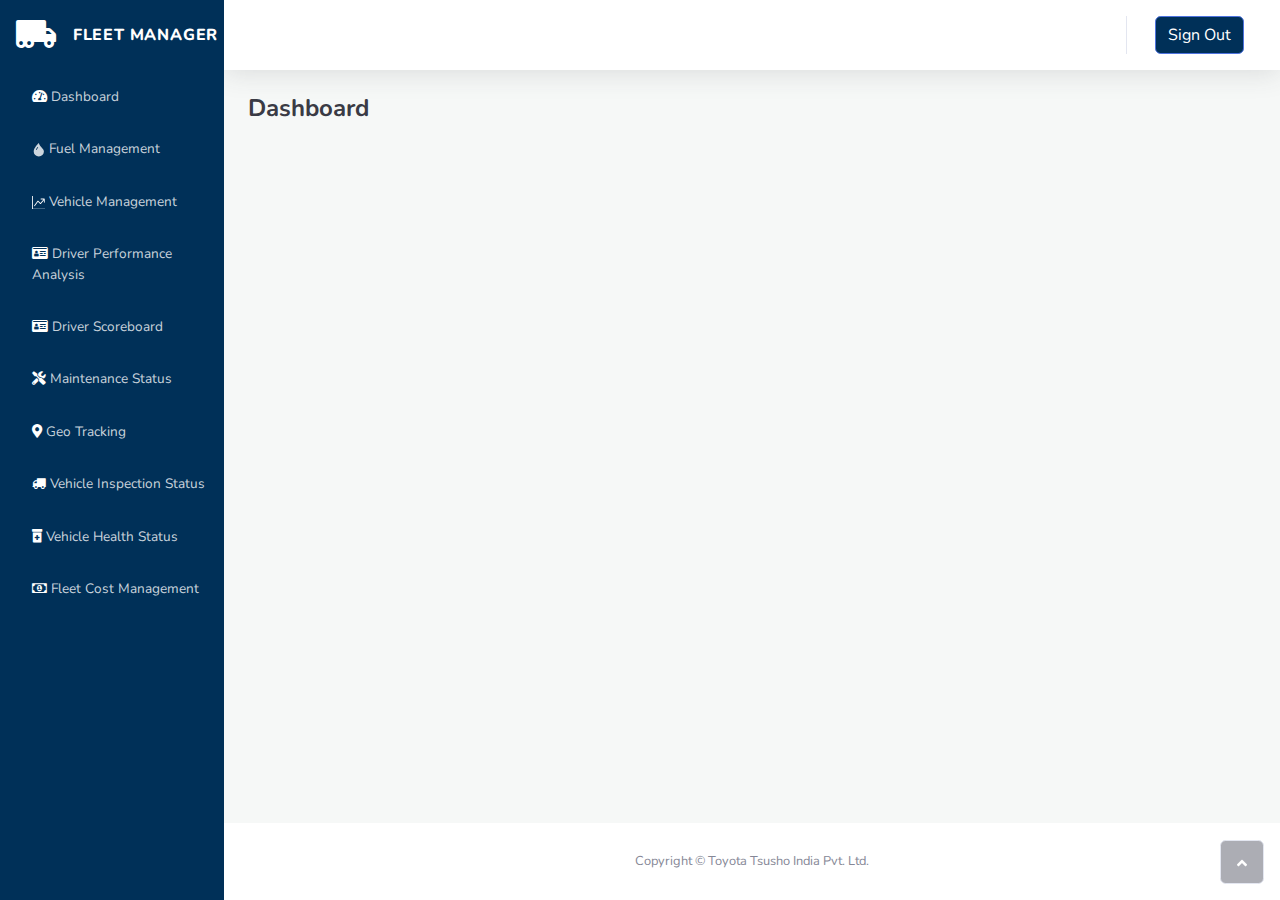
<file: templates/index.html>
<!DOCTYPE html>
<html>

<head>
    <meta charset="utf-8">
    <meta name="viewport" content="width=device-width, initial-scale=1.0, shrink-to-fit=no">
    <title>Dashboard - Brand</title>
    <link rel="stylesheet" href="../static/assets/bootstrap/css/bootstrap.min.css">
    <link rel="stylesheet" href="https://fonts.googleapis.com/css?family=Nunito:200,200i,300,300i,400,400i,600,600i,700,700i,800,800i,900,900i">
    <link rel="stylesheet" href="../static/assets/fonts/fontawesome-all.min.css">
    <link rel="stylesheet" href="../static/assets/fonts/font-awesome.min.css">
    <link rel="stylesheet" href="../static/assets/fonts/fontawesome5-overrides.min.css">
</head>

<body id="page-top">
    <div id="wrapper">
        <nav class="navbar navbar-dark align-items-start sidebar sidebar-dark accordion bg-gradient-primary p-0" style="color: var(--bs-blue);background: rgb(0,48,88);">
            <div class="container-fluid d-flex flex-column p-0"><a class="navbar-brand d-flex justify-content-center align-items-center sidebar-brand m-0" href="#">
                    <div class="sidebar-brand-icon rotate-n-15"><i class="fas fa-truck-moving" style="transform: rotate(15deg);"></i></div>
                    <div class="sidebar-brand-text mx-3"><span>FLEET MANAGER&nbsp;</span></div>
                </a>
                <hr class="sidebar-divider my-0">
                <ul class="navbar-nav text-light" id="accordionSidebar">
                    <li class="nav-item"><a class="nav-link" href="/"><i class="fas fa-tachometer-alt" style="color: rgb(255,255,255);"></i><span>Dashboard</span></a></li>
                    <li class="nav-item"><a class="nav-link" href="/fuel"><svg xmlns="http://www.w3.org/2000/svg" width="1em" height="1em" viewBox="0 0 16 16" fill="currentColor" class="bi bi-droplet-fill">
                                <path fill-rule="evenodd" d="M8 16a6 6 0 0 0 6-6c0-1.655-1.122-2.904-2.432-4.362C10.254 4.176 8.75 2.503 8 0c0 0-6 5.686-6 10a6 6 0 0 0 6 6zM6.646 4.646c-.376.377-1.272 1.489-2.093 3.13l.894.448c.78-1.559 1.616-2.58 1.907-2.87l-.708-.708z"></path>
                            </svg><span>&nbsp;Fuel Management</span></a><a class="nav-link" href="/vehistat"><svg xmlns="http://www.w3.org/2000/svg" width="1em" height="1em" viewBox="0 0 16 16" fill="currentColor" class="bi bi-graph-up" style="background: rgba(255,255,255,0);color: rgb(255,255,255);border-color: rgb(255,255,255);">
                                <path fill-rule="evenodd" d="M0 0h1v15h15v1H0V0zm10 3.5a.5.5 0 0 1 .5-.5h4a.5.5 0 0 1 .5.5v4a.5.5 0 0 1-1 0V4.9l-3.613 4.417a.5.5 0 0 1-.74.037L7.06 6.767l-3.656 5.027a.5.5 0 0 1-.808-.588l4-5.5a.5.5 0 0 1 .758-.06l2.609 2.61L13.445 4H10.5a.5.5 0 0 1-.5-.5z"></path>
                            </svg><span>&nbsp;Vehicle Management</span></a></li>
                    <li class="nav-item"><a class="nav-link" href="/driverperf"><i class="fa fa-drivers-license" style="color: rgb(255,255,255);"></i><span>Driver Performance Analysis</span></a></li>
                    <li class="nav-item"><a class="nav-link" href="/driverscore"><i class="fa fa-drivers-license" style="color: rgb(255,255,255);"></i><span>Driver Scoreboard</span></a></li>
                    <li class="nav-item"><a class="nav-link" href="/maintenance"><i class="fas fa-tools" style="color: rgb(255,255,255);"></i><span>Maintenance Status</span></a><a class="nav-link" href="/geotrack"><i class="fas fa-map-marker-alt" style="color: rgb(255,255,255);"></i><span>Geo Tracking</span></a><a class="nav-link" href="/vehiinspec"><i class="fa fa-truck" style="color: rgb(255,255,255);"></i><span>Vehicle Inspection Status</span></a><a class="nav-link" href="/vehihealth"><i class="fas fa-prescription-bottle-alt" style="color: rgb(255,255,255);"></i><span>Vehicle Health Status</span></a><a class="nav-link" href="/fleetcost"><i class="fa fa-money" style="color: rgb(255,255,255);"></i><span>Fleet Cost Management</span></a></li>
                </ul>
                <div class="text-center d-none d-md-inline"></div>
            </div>
        </nav>
        <div class="d-flex flex-column" id="content-wrapper">
            <div id="content">
                <nav class="navbar navbar-light navbar-expand bg-white shadow mb-4 topbar static-top">
                    <div class="container-fluid"><button class="btn btn-link d-md-none rounded-circle me-3" id="sidebarToggleTop" type="button"><i class="fas fa-bars"></i></button>
                        <form class="d-none d-sm-inline-block me-auto ms-md-3 my-2 my-md-0 mw-100 navbar-search">
                            <div class="input-group"></div>
                        </form>
                        <ul class="navbar-nav flex-nowrap ms-auto">
                            <li class="nav-item dropdown d-sm-none no-arrow"><a class="dropdown-toggle nav-link" aria-expanded="false" data-bs-toggle="dropdown" href="#"><i class="fas fa-search"></i></a>
                                <div class="dropdown-menu dropdown-menu-end p-3 animated--grow-in" aria-labelledby="searchDropdown">
                                    <form class="me-auto navbar-search w-100">
                                        <div class="input-group"><input class="bg-light form-control border-0 small" type="text" placeholder="Search for ...">
                                            <div class="input-group-append"><button class="btn btn-primary py-0" type="button"><i class="fas fa-search"></i></button></div>
                                        </div>
                                    </form>
                                </div>
                            </li>
                            <li class="nav-item dropdown no-arrow mx-1">
                                <div class="nav-item dropdown no-arrow"><a class="dropdown-toggle nav-link" aria-expanded="false" data-bs-toggle="dropdown" href="#"></a>
                                    <div class="dropdown-menu dropdown-menu-end dropdown-list animated--grow-in">
                                        <h6 class="dropdown-header">alerts center</h6><a class="dropdown-item d-flex align-items-center" href="#">
                                            <div class="me-3">
                                                <div class="bg-primary icon-circle"><i class="fas fa-file-alt text-white"></i></div>
                                            </div>
                                            <div><span class="small text-gray-500">December 12, 2019</span>
                                                <p>A new monthly report is ready to download!</p>
                                            </div>
                                        </a><a class="dropdown-item d-flex align-items-center" href="#">
                                            <div class="me-3">
                                                <div class="bg-success icon-circle"><i class="fas fa-donate text-white"></i></div>
                                            </div>
                                            <div><span class="small text-gray-500">December 7, 2019</span>
                                                <p>$290.29 has been deposited into your account!</p>
                                            </div>
                                        </a><a class="dropdown-item d-flex align-items-center" href="#">
                                            <div class="me-3">
                                                <div class="bg-warning icon-circle"><i class="fas fa-exclamation-triangle text-white"></i></div>
                                            </div>
                                            <div><span class="small text-gray-500">December 2, 2019</span>
                                                <p>Spending Alert: We've noticed unusually high spending for your account.</p>
                                            </div>
                                        </a><a class="dropdown-item text-center small text-gray-500" href="#">Show All Alerts</a>
                                    </div>
                                </div>
                            </li>
                            <li class="nav-item dropdown no-arrow mx-1">
                                <div class="nav-item dropdown no-arrow"><a class="dropdown-toggle nav-link" aria-expanded="false" data-bs-toggle="dropdown" href="#"></a>
                                    <div class="dropdown-menu dropdown-menu-end dropdown-list animated--grow-in">
                                        <h6 class="dropdown-header">alerts center</h6><a class="dropdown-item d-flex align-items-center" href="#">
                                            <div class="dropdown-list-image me-3"><img class="rounded-circle" src="../static/assets/img/avatars/avatar4.jpeg">
                                                <div class="bg-success status-indicator"></div>
                                            </div>
                                            <div class="fw-bold">
                                                <div class="text-truncate"><span>Hi there! I am wondering if you can help me with a problem I've been having.</span></div>
                                                <p class="small text-gray-500 mb-0">Emily Fowler - 58m</p>
                                            </div>
                                        </a><a class="dropdown-item d-flex align-items-center" href="#">
                                            <div class="dropdown-list-image me-3"><img class="rounded-circle" src="../static/assets/img/avatars/avatar2.jpeg">
                                                <div class="status-indicator"></div>
                                            </div>
                                            <div class="fw-bold">
                                                <div class="text-truncate"><span>I have the photos that you ordered last month!</span></div>
                                                <p class="small text-gray-500 mb-0">Jae Chun - 1d</p>
                                            </div>
                                        </a><a class="dropdown-item d-flex align-items-center" href="#">
                                            <div class="dropdown-list-image me-3"><img class="rounded-circle" src="../static/assets/img/avatars/avatar3.jpeg">
                                                <div class="bg-warning status-indicator"></div>
                                            </div>
                                            <div class="fw-bold">
                                                <div class="text-truncate"><span>Last month's report looks great, I am very happy with the progress so far, keep up the good work!</span></div>
                                                <p class="small text-gray-500 mb-0">Morgan Alvarez - 2d</p>
                                            </div>
                                        </a><a class="dropdown-item d-flex align-items-center" href="#">
                                            <div class="dropdown-list-image me-3"><img class="rounded-circle" src="../static/assets/img/avatars/avatar5.jpeg">
                                                <div class="bg-success status-indicator"></div>
                                            </div>
                                            <div class="fw-bold">
                                                <div class="text-truncate"><span>Am I a good boy? The reason I ask is because someone told me that people say this to all dogs, even if they aren't good...</span></div>
                                                <p class="small text-gray-500 mb-0">Chicken the Dog · 2w</p>
                                            </div>
                                        </a><a class="dropdown-item text-center small text-gray-500" href="#">Show All Alerts</a>
                                    </div>
                                </div>
                                <div class="shadow dropdown-list dropdown-menu dropdown-menu-end" aria-labelledby="alertsDropdown"></div>
                            </li>
                            <div class="d-none d-sm-block topbar-divider"></div>
                            <li class="nav-item dropdown no-arrow">
                                <div class="nav-item dropdown no-arrow"><a class="dropdown-toggle nav-link" aria-expanded="false" data-bs-toggle="dropdown" href="index.html" style="border-color: var(--bs-blue);"><button class="btn btn-primary" type="button" style="background: rgb(0,48,88);border-color: var(--bs-blue);">Sign Out</button></a>
                                    <div class="dropdown-menu shadow dropdown-menu-end animated--grow-in"><a class="dropdown-item" href="#"><i class="fas fa-user fa-sm fa-fw me-2 text-gray-400"></i>&nbsp;Profile</a><a class="dropdown-item" href="#"><i class="fas fa-cogs fa-sm fa-fw me-2 text-gray-400"></i>&nbsp;Settings</a><a class="dropdown-item" href="#"><i class="fas fa-list fa-sm fa-fw me-2 text-gray-400"></i>&nbsp;Activity log</a>
                                        <div class="dropdown-divider"></div><a class="dropdown-item" href="#"><i class="fas fa-sign-out-alt fa-sm fa-fw me-2 text-gray-400"></i>&nbsp;Logout</a>
                                    </div>
                                </div>
                            </li>
                        </ul>
                    </div>
                </nav>
                <div class="container-fluid">
                    <div class="d-sm-flex justify-content-between align-items-center mb-4">
                        <h4 class="text-dark mb-0"><strong>Dashboard</strong></h4>
                    </div>
                    <iframe width="1180" height="600"
				src="https://app.powerbi.com/reportEmbed?reportId=80fd16cb-57df-44f1-8836-de39f8dac111&autoAuth=true&ctid=d4963ce2-af94-4122-95a9-644e8b01624d&config=eyJjbHVzdGVyVXJsIjoiaHR0cHM6Ly93YWJpLXVzLW5vcnRoLWNlbnRyYWwtcmVkaXJlY3QuYW5hbHlzaXMud2luZG93cy5uZXQvIn0%3D&filterPaneEnabled=false&navContentPaneEnabled=false"
				frameborder="0" allowFullScreen="true"></iframe>
                </div>
            </div>
            <footer class="bg-white sticky-footer">
                <div class="container my-auto">
                    <div class="text-center my-auto copyright"><span>Copyright © Toyota Tsusho India Pvt. Ltd.</span></div>
                </div>
            </footer>
        </div><a class="border rounded d-inline scroll-to-top" href="#page-top"><i class="fas fa-angle-up"></i></a>
    </div>
    <script src="../static/assets/bootstrap/js/bootstrap.min.js"></script>
    <script src="../static/assets/js/theme.js"></script>
</body>

</html>
</file>
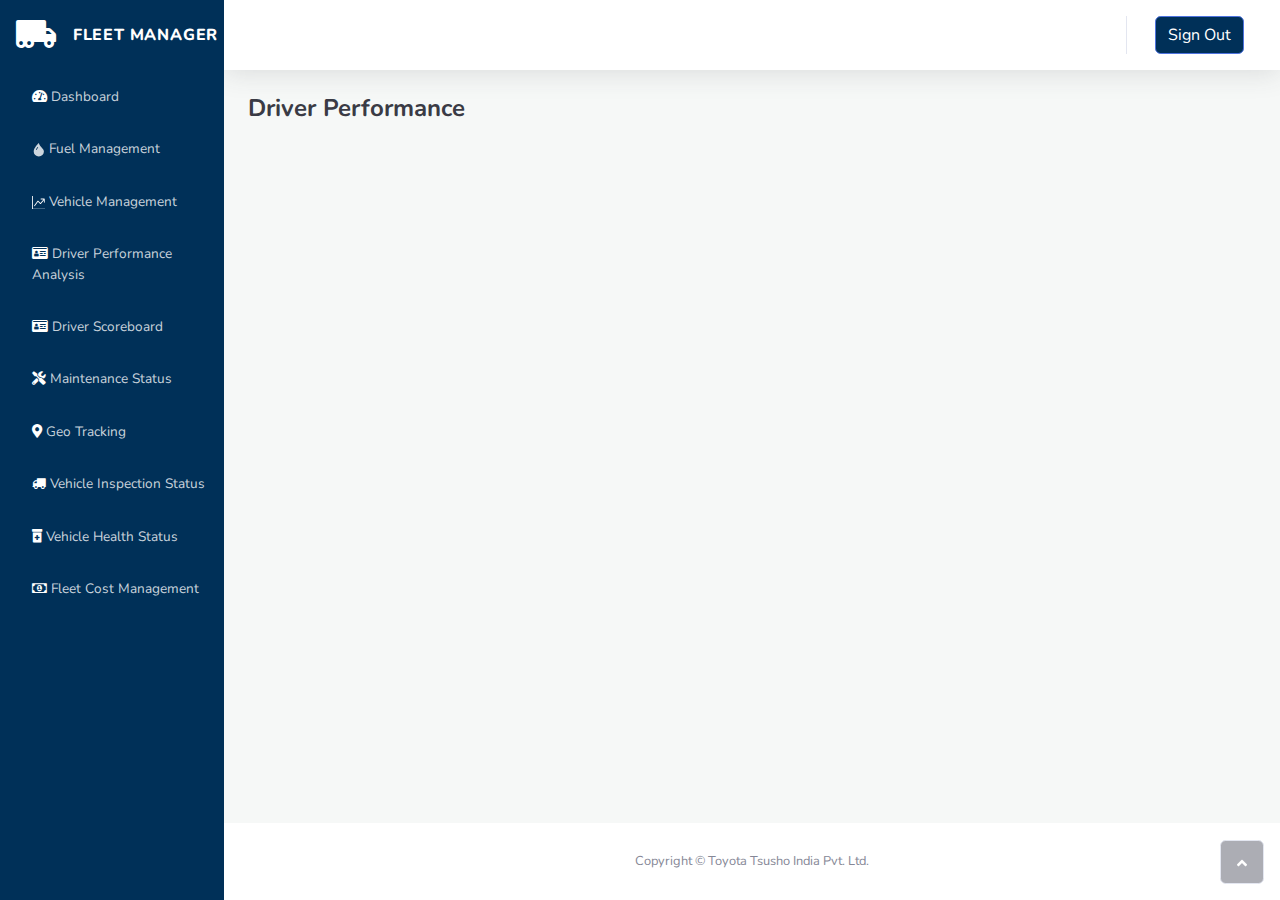
<file: templates/driverPerformance.html>
<!DOCTYPE html>
<html>

<head>
    <meta charset="utf-8">
    <meta name="viewport" content="width=device-width, initial-scale=1.0, shrink-to-fit=no">
    <title>Dashboard - Brand</title>
    <link rel="stylesheet" href="../static/assets/bootstrap/css/bootstrap.min.css">
    <link rel="stylesheet" href="https://fonts.googleapis.com/css?family=Nunito:200,200i,300,300i,400,400i,600,600i,700,700i,800,800i,900,900i">
    <link rel="stylesheet" href="../static/assets/fonts/fontawesome-all.min.css">
    <link rel="stylesheet" href="../static/assets/fonts/font-awesome.min.css">
    <link rel="stylesheet" href="../static/assets/fonts/fontawesome5-overrides.min.css">
</head>

<body id="page-top">
    <div id="wrapper">
        <nav class="navbar navbar-dark align-items-start sidebar sidebar-dark accordion bg-gradient-primary p-0" style="color: var(--bs-blue);background: rgb(0,48,88);">
            <div class="container-fluid d-flex flex-column p-0"><a class="navbar-brand d-flex justify-content-center align-items-center sidebar-brand m-0" href="#">
                    <div class="sidebar-brand-icon rotate-n-15"><i class="fas fa-truck-moving" style="transform: rotate(15deg);"></i></div>
                    <div class="sidebar-brand-text mx-3"><span>FLEET MANAGER&nbsp;</span></div>
                </a>
                <hr class="sidebar-divider my-0">
                <ul class="navbar-nav text-light" id="accordionSidebar">
                    <li class="nav-item"><a class="nav-link" href="/"><i class="fas fa-tachometer-alt" style="color: rgb(255,255,255);"></i><span>Dashboard</span></a></li>
                    <li class="nav-item"><a class="nav-link" href="/fuel"><svg xmlns="http://www.w3.org/2000/svg" width="1em" height="1em" viewBox="0 0 16 16" fill="currentColor" class="bi bi-droplet-fill">
                                <path fill-rule="evenodd" d="M8 16a6 6 0 0 0 6-6c0-1.655-1.122-2.904-2.432-4.362C10.254 4.176 8.75 2.503 8 0c0 0-6 5.686-6 10a6 6 0 0 0 6 6zM6.646 4.646c-.376.377-1.272 1.489-2.093 3.13l.894.448c.78-1.559 1.616-2.58 1.907-2.87l-.708-.708z"></path>
                            </svg><span>&nbsp;Fuel Management</span></a><a class="nav-link" href="/vehistat"><svg xmlns="http://www.w3.org/2000/svg" width="1em" height="1em" viewBox="0 0 16 16" fill="currentColor" class="bi bi-graph-up" style="background: rgba(255,255,255,0);color: rgb(255,255,255);border-color: rgb(255,255,255);">
                                <path fill-rule="evenodd" d="M0 0h1v15h15v1H0V0zm10 3.5a.5.5 0 0 1 .5-.5h4a.5.5 0 0 1 .5.5v4a.5.5 0 0 1-1 0V4.9l-3.613 4.417a.5.5 0 0 1-.74.037L7.06 6.767l-3.656 5.027a.5.5 0 0 1-.808-.588l4-5.5a.5.5 0 0 1 .758-.06l2.609 2.61L13.445 4H10.5a.5.5 0 0 1-.5-.5z"></path>
                            </svg><span>&nbsp;Vehicle Management</span></a></li>
                    <li class="nav-item"><a class="nav-link" href="/driverperf"><i class="fa fa-drivers-license" style="color: rgb(255,255,255);"></i><span>Driver Performance Analysis</span></a></li>
                    <li class="nav-item"><a class="nav-link" href="/driverscore"><i class="fa fa-drivers-license" style="color: rgb(255,255,255);"></i><span>Driver Scoreboard</span></a></li>
                    <li class="nav-item"><a class="nav-link" href="/maintenance"><i class="fas fa-tools" style="color: rgb(255,255,255);"></i><span>Maintenance Status</span></a><a class="nav-link" href="/geotrack"><i class="fas fa-map-marker-alt" style="color: rgb(255,255,255);"></i><span>Geo Tracking</span></a><a class="nav-link" href="/vehiinspec"><i class="fa fa-truck" style="color: rgb(255,255,255);"></i><span>Vehicle Inspection Status</span></a><a class="nav-link" href="/vehihealth"><i class="fas fa-prescription-bottle-alt" style="color: rgb(255,255,255);"></i><span>Vehicle Health Status</span></a><a class="nav-link" href="/fleetcost"><i class="fa fa-money" style="color: rgb(255,255,255);"></i><span>Fleet Cost Management</span></a></li>
                </ul>
                <div class="text-center d-none d-md-inline"></div>
            </div>
        </nav>
        <div class="d-flex flex-column" id="content-wrapper">
            <div id="content">
                <nav class="navbar navbar-light navbar-expand bg-white shadow mb-4 topbar static-top">
                    <div class="container-fluid"><button class="btn btn-link d-md-none rounded-circle me-3" id="sidebarToggleTop" type="button"><i class="fas fa-bars"></i></button>
                        <form class="d-none d-sm-inline-block me-auto ms-md-3 my-2 my-md-0 mw-100 navbar-search">
                            <div class="input-group"></div>
                        </form>
                        <ul class="navbar-nav flex-nowrap ms-auto">
                            <li class="nav-item dropdown d-sm-none no-arrow"><a class="dropdown-toggle nav-link" aria-expanded="false" data-bs-toggle="dropdown" href="#"><i class="fas fa-search"></i></a>
                                <div class="dropdown-menu dropdown-menu-end p-3 animated--grow-in" aria-labelledby="searchDropdown">
                                    <form class="me-auto navbar-search w-100">
                                        <div class="input-group"><input class="bg-light form-control border-0 small" type="text" placeholder="Search for ...">
                                            <div class="input-group-append"><button class="btn btn-primary py-0" type="button"><i class="fas fa-search"></i></button></div>
                                        </div>
                                    </form>
                                </div>
                            </li>
                            <li class="nav-item dropdown no-arrow mx-1">
                                <div class="nav-item dropdown no-arrow"><a class="dropdown-toggle nav-link" aria-expanded="false" data-bs-toggle="dropdown" href="#"></a>
                                    <div class="dropdown-menu dropdown-menu-end dropdown-list animated--grow-in">
                                        <h6 class="dropdown-header">alerts center</h6><a class="dropdown-item d-flex align-items-center" href="#">
                                            <div class="me-3">
                                                <div class="bg-primary icon-circle"><i class="fas fa-file-alt text-white"></i></div>
                                            </div>
                                            <div><span class="small text-gray-500">December 12, 2019</span>
                                                <p>A new monthly report is ready to download!</p>
                                            </div>
                                        </a><a class="dropdown-item d-flex align-items-center" href="#">
                                            <div class="me-3">
                                                <div class="bg-success icon-circle"><i class="fas fa-donate text-white"></i></div>
                                            </div>
                                            <div><span class="small text-gray-500">December 7, 2019</span>
                                                <p>$290.29 has been deposited into your account!</p>
                                            </div>
                                        </a><a class="dropdown-item d-flex align-items-center" href="#">
                                            <div class="me-3">
                                                <div class="bg-warning icon-circle"><i class="fas fa-exclamation-triangle text-white"></i></div>
                                            </div>
                                            <div><span class="small text-gray-500">December 2, 2019</span>
                                                <p>Spending Alert: We've noticed unusually high spending for your account.</p>
                                            </div>
                                        </a><a class="dropdown-item text-center small text-gray-500" href="#">Show All Alerts</a>
                                    </div>
                                </div>
                            </li>
                            <li class="nav-item dropdown no-arrow mx-1">
                                <div class="nav-item dropdown no-arrow"><a class="dropdown-toggle nav-link" aria-expanded="false" data-bs-toggle="dropdown" href="#"></a>
                                    <div class="dropdown-menu dropdown-menu-end dropdown-list animated--grow-in">
                                        <h6 class="dropdown-header">alerts center</h6><a class="dropdown-item d-flex align-items-center" href="#">
                                            <div class="dropdown-list-image me-3"><img class="rounded-circle" src="../static/assets/img/avatars/avatar4.jpeg">
                                                <div class="bg-success status-indicator"></div>
                                            </div>
                                            <div class="fw-bold">
                                                <div class="text-truncate"><span>Hi there! I am wondering if you can help me with a problem I've been having.</span></div>
                                                <p class="small text-gray-500 mb-0">Emily Fowler - 58m</p>
                                            </div>
                                        </a><a class="dropdown-item d-flex align-items-center" href="#">
                                            <div class="dropdown-list-image me-3"><img class="rounded-circle" src="../static/assets/img/avatars/avatar2.jpeg">
                                                <div class="status-indicator"></div>
                                            </div>
                                            <div class="fw-bold">
                                                <div class="text-truncate"><span>I have the photos that you ordered last month!</span></div>
                                                <p class="small text-gray-500 mb-0">Jae Chun - 1d</p>
                                            </div>
                                        </a><a class="dropdown-item d-flex align-items-center" href="#">
                                            <div class="dropdown-list-image me-3"><img class="rounded-circle" src="../static/assets/img/avatars/avatar3.jpeg">
                                                <div class="bg-warning status-indicator"></div>
                                            </div>
                                            <div class="fw-bold">
                                                <div class="text-truncate"><span>Last month's report looks great, I am very happy with the progress so far, keep up the good work!</span></div>
                                                <p class="small text-gray-500 mb-0">Morgan Alvarez - 2d</p>
                                            </div>
                                        </a><a class="dropdown-item d-flex align-items-center" href="#">
                                            <div class="dropdown-list-image me-3"><img class="rounded-circle" src="../static/assets/img/avatars/avatar5.jpeg">
                                                <div class="bg-success status-indicator"></div>
                                            </div>
                                            <div class="fw-bold">
                                                <div class="text-truncate"><span>Am I a good boy? The reason I ask is because someone told me that people say this to all dogs, even if they aren't good...</span></div>
                                                <p class="small text-gray-500 mb-0">Chicken the Dog · 2w</p>
                                            </div>
                                        </a><a class="dropdown-item text-center small text-gray-500" href="#">Show All Alerts</a>
                                    </div>
                                </div>
                                <div class="shadow dropdown-list dropdown-menu dropdown-menu-end" aria-labelledby="alertsDropdown"></div>
                            </li>
                            <div class="d-none d-sm-block topbar-divider"></div>
                            <li class="nav-item dropdown no-arrow">
                                <div class="nav-item dropdown no-arrow"><a class="dropdown-toggle nav-link" aria-expanded="false" data-bs-toggle="dropdown" href="index.html" style="border-color: var(--bs-blue);"><button class="btn btn-primary" type="button" style="background: rgb(0,48,88);border-color: var(--bs-blue);">Sign Out</button></a>
                                    <div class="dropdown-menu shadow dropdown-menu-end animated--grow-in"><a class="dropdown-item" href="#"><i class="fas fa-user fa-sm fa-fw me-2 text-gray-400"></i>&nbsp;Profile</a><a class="dropdown-item" href="#"><i class="fas fa-cogs fa-sm fa-fw me-2 text-gray-400"></i>&nbsp;Settings</a><a class="dropdown-item" href="#"><i class="fas fa-list fa-sm fa-fw me-2 text-gray-400"></i>&nbsp;Activity log</a>
                                        <div class="dropdown-divider"></div><a class="dropdown-item" href="#"><i class="fas fa-sign-out-alt fa-sm fa-fw me-2 text-gray-400"></i>&nbsp;Logout</a>
                                    </div>
                                </div>
                            </li>
                        </ul>
                    </div>
                </nav>
                <div class="container-fluid">
                    <div class="d-sm-flex justify-content-between align-items-center mb-4">
                        <h4 class="text-dark mb-0"><strong>Driver Performance</strong></h4>
                    </div>
                    <iframe width="1180" height="600"
				src="https://app.powerbi.com/reportEmbed?reportId=cb7a7ccd-8189-4245-8f56-b9610b8ce8e4&autoAuth=true&ctid=d4963ce2-af94-4122-95a9-644e8b01624d&config=eyJjbHVzdGVyVXJsIjoiaHR0cHM6Ly93YWJpLXVzLW5vcnRoLWNlbnRyYWwtcmVkaXJlY3QuYW5hbHlzaXMud2luZG93cy5uZXQvIn0%3D&filterPaneEnabled=false&navContentPaneEnabled=false"
				frameborder="0" allowFullScreen="true"></iframe>
                </div>
            </div>
            <footer class="bg-white sticky-footer">
                <div class="container my-auto">
                    <div class="text-center my-auto copyright"><span>Copyright © Toyota Tsusho India Pvt. Ltd.</span></div>
                </div>
            </footer>
        </div><a class="border rounded d-inline scroll-to-top" href="#page-top"><i class="fas fa-angle-up"></i></a>
    </div>
    <script src="../static/assets/bootstrap/js/bootstrap.min.js"></script>
    <script src="../static/assets/js/theme.js"></script>
</body>

</html>
</file>
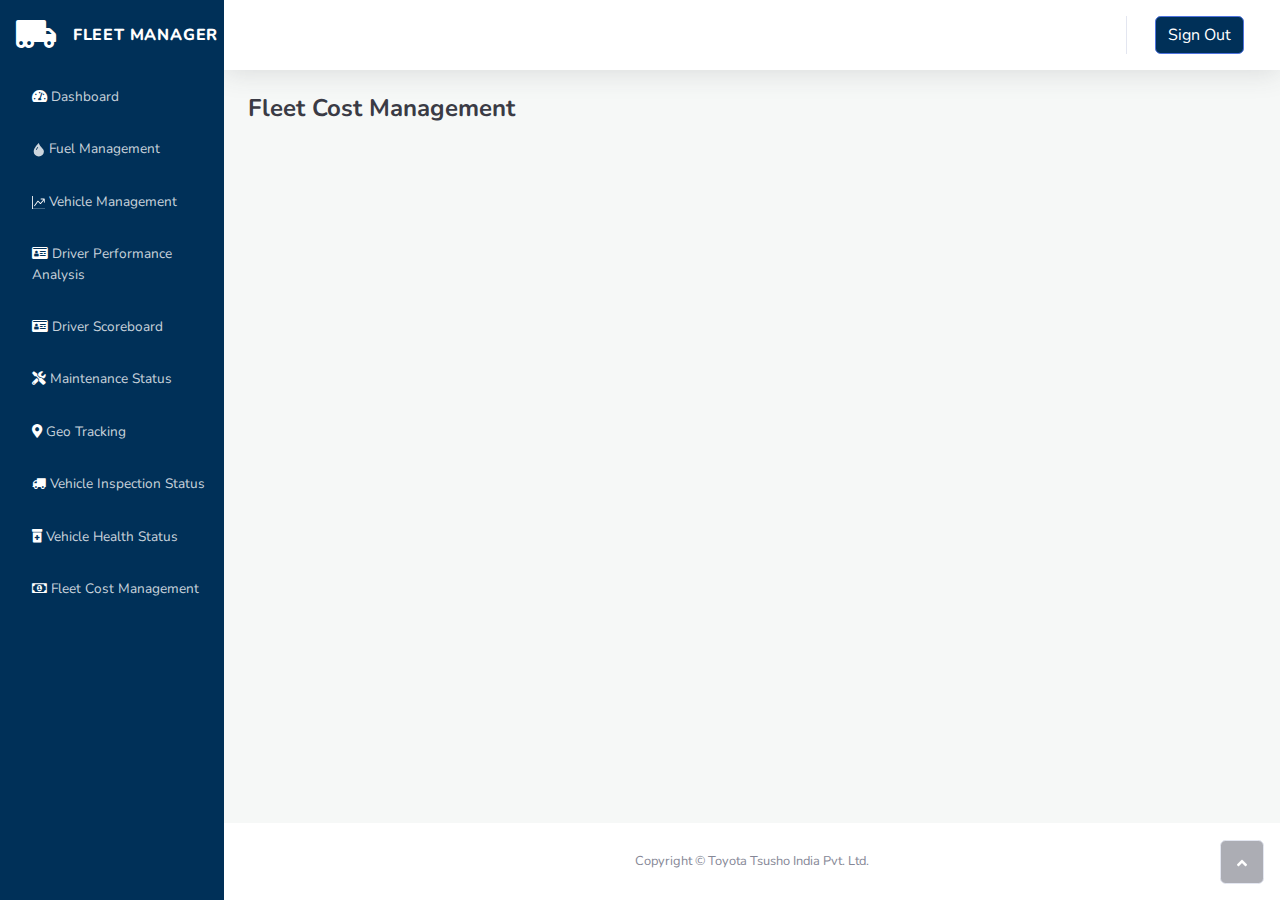
<file: templates/FleetCostManagement.html>
<!DOCTYPE html>
<html>

<head>
    <meta charset="utf-8">
    <meta name="viewport" content="width=device-width, initial-scale=1.0, shrink-to-fit=no">
    <title>Dashboard - Brand</title>
    <link rel="stylesheet" href="../static/assets/bootstrap/css/bootstrap.min.css">
    <link rel="stylesheet" href="https://fonts.googleapis.com/css?family=Nunito:200,200i,300,300i,400,400i,600,600i,700,700i,800,800i,900,900i">
    <link rel="stylesheet" href="../static/assets/fonts/fontawesome-all.min.css">
    <link rel="stylesheet" href="../static/assets/fonts/font-awesome.min.css">
    <link rel="stylesheet" href="../static/assets/fonts/fontawesome5-overrides.min.css">
</head>

<body id="page-top">
    <div id="wrapper">
        <nav class="navbar navbar-dark align-items-start sidebar sidebar-dark accordion bg-gradient-primary p-0" style="color: var(--bs-blue);background: rgb(0,48,88);">
            <div class="container-fluid d-flex flex-column p-0"><a class="navbar-brand d-flex justify-content-center align-items-center sidebar-brand m-0" href="#">
                    <div class="sidebar-brand-icon rotate-n-15"><i class="fas fa-truck-moving" style="transform: rotate(15deg);"></i></div>
                    <div class="sidebar-brand-text mx-3"><span>FLEET MANAGER&nbsp;</span></div>
                </a>
                <hr class="sidebar-divider my-0">
                <ul class="navbar-nav text-light" id="accordionSidebar">
                    <li class="nav-item"><a class="nav-link" href="/"><i class="fas fa-tachometer-alt" style="color: rgb(255,255,255);"></i><span>Dashboard</span></a></li>
                    <li class="nav-item"><a class="nav-link" href="/fuel"><svg xmlns="http://www.w3.org/2000/svg" width="1em" height="1em" viewBox="0 0 16 16" fill="currentColor" class="bi bi-droplet-fill">
                                <path fill-rule="evenodd" d="M8 16a6 6 0 0 0 6-6c0-1.655-1.122-2.904-2.432-4.362C10.254 4.176 8.75 2.503 8 0c0 0-6 5.686-6 10a6 6 0 0 0 6 6zM6.646 4.646c-.376.377-1.272 1.489-2.093 3.13l.894.448c.78-1.559 1.616-2.58 1.907-2.87l-.708-.708z"></path>
                            </svg><span>&nbsp;Fuel Management</span></a><a class="nav-link" href="/vehistat"><svg xmlns="http://www.w3.org/2000/svg" width="1em" height="1em" viewBox="0 0 16 16" fill="currentColor" class="bi bi-graph-up" style="background: rgba(255,255,255,0);color: rgb(255,255,255);border-color: rgb(255,255,255);">
                                <path fill-rule="evenodd" d="M0 0h1v15h15v1H0V0zm10 3.5a.5.5 0 0 1 .5-.5h4a.5.5 0 0 1 .5.5v4a.5.5 0 0 1-1 0V4.9l-3.613 4.417a.5.5 0 0 1-.74.037L7.06 6.767l-3.656 5.027a.5.5 0 0 1-.808-.588l4-5.5a.5.5 0 0 1 .758-.06l2.609 2.61L13.445 4H10.5a.5.5 0 0 1-.5-.5z"></path>
                            </svg><span>&nbsp;Vehicle Management</span></a></li>
                    <li class="nav-item"><a class="nav-link" href="/driverperf"><i class="fa fa-drivers-license" style="color: rgb(255,255,255);"></i><span>Driver Performance Analysis</span></a></li>
                    <li class="nav-item"><a class="nav-link" href="/driverscore"><i class="fa fa-drivers-license" style="color: rgb(255,255,255);"></i><span>Driver Scoreboard</span></a></li>
                    <li class="nav-item"><a class="nav-link" href="/maintenance"><i class="fas fa-tools" style="color: rgb(255,255,255);"></i><span>Maintenance Status</span></a><a class="nav-link" href="/geotrack"><i class="fas fa-map-marker-alt" style="color: rgb(255,255,255);"></i><span>Geo Tracking</span></a><a class="nav-link" href="/vehiinspec"><i class="fa fa-truck" style="color: rgb(255,255,255);"></i><span>Vehicle Inspection Status</span></a><a class="nav-link" href="/vehihealth"><i class="fas fa-prescription-bottle-alt" style="color: rgb(255,255,255);"></i><span>Vehicle Health Status</span></a><a class="nav-link" href="/fleetcost"><i class="fa fa-money" style="color: rgb(255,255,255);"></i><span>Fleet Cost Management</span></a></li>
                </ul>
                <div class="text-center d-none d-md-inline"></div>
            </div>
        </nav>
        <div class="d-flex flex-column" id="content-wrapper">
            <div id="content">
                <nav class="navbar navbar-light navbar-expand bg-white shadow mb-4 topbar static-top">
                    <div class="container-fluid"><button class="btn btn-link d-md-none rounded-circle me-3" id="sidebarToggleTop" type="button"><i class="fas fa-bars"></i></button>
                        <form class="d-none d-sm-inline-block me-auto ms-md-3 my-2 my-md-0 mw-100 navbar-search">
                            <div class="input-group"></div>
                        </form>
                        <ul class="navbar-nav flex-nowrap ms-auto">
                            <li class="nav-item dropdown d-sm-none no-arrow"><a class="dropdown-toggle nav-link" aria-expanded="false" data-bs-toggle="dropdown" href="#"><i class="fas fa-search"></i></a>
                                <div class="dropdown-menu dropdown-menu-end p-3 animated--grow-in" aria-labelledby="searchDropdown">
                                    <form class="me-auto navbar-search w-100">
                                        <div class="input-group"><input class="bg-light form-control border-0 small" type="text" placeholder="Search for ...">
                                            <div class="input-group-append"><button class="btn btn-primary py-0" type="button"><i class="fas fa-search"></i></button></div>
                                        </div>
                                    </form>
                                </div>
                            </li>
                            <li class="nav-item dropdown no-arrow mx-1">
                                <div class="nav-item dropdown no-arrow"><a class="dropdown-toggle nav-link" aria-expanded="false" data-bs-toggle="dropdown" href="#"></a>
                                    <div class="dropdown-menu dropdown-menu-end dropdown-list animated--grow-in">
                                        <h6 class="dropdown-header">alerts center</h6><a class="dropdown-item d-flex align-items-center" href="#">
                                            <div class="me-3">
                                                <div class="bg-primary icon-circle"><i class="fas fa-file-alt text-white"></i></div>
                                            </div>
                                            <div><span class="small text-gray-500">December 12, 2019</span>
                                                <p>A new monthly report is ready to download!</p>
                                            </div>
                                        </a><a class="dropdown-item d-flex align-items-center" href="#">
                                            <div class="me-3">
                                                <div class="bg-success icon-circle"><i class="fas fa-donate text-white"></i></div>
                                            </div>
                                            <div><span class="small text-gray-500">December 7, 2019</span>
                                                <p>$290.29 has been deposited into your account!</p>
                                            </div>
                                        </a><a class="dropdown-item d-flex align-items-center" href="#">
                                            <div class="me-3">
                                                <div class="bg-warning icon-circle"><i class="fas fa-exclamation-triangle text-white"></i></div>
                                            </div>
                                            <div><span class="small text-gray-500">December 2, 2019</span>
                                                <p>Spending Alert: We've noticed unusually high spending for your account.</p>
                                            </div>
                                        </a><a class="dropdown-item text-center small text-gray-500" href="#">Show All Alerts</a>
                                    </div>
                                </div>
                            </li>
                            <li class="nav-item dropdown no-arrow mx-1">
                                <div class="nav-item dropdown no-arrow"><a class="dropdown-toggle nav-link" aria-expanded="false" data-bs-toggle="dropdown" href="#"></a>
                                    <div class="dropdown-menu dropdown-menu-end dropdown-list animated--grow-in">
                                        <h6 class="dropdown-header">alerts center</h6><a class="dropdown-item d-flex align-items-center" href="#">
                                            <div class="dropdown-list-image me-3"><img class="rounded-circle" src="../static/assets/img/avatars/avatar4.jpeg">
                                                <div class="bg-success status-indicator"></div>
                                            </div>
                                            <div class="fw-bold">
                                                <div class="text-truncate"><span>Hi there! I am wondering if you can help me with a problem I've been having.</span></div>
                                                <p class="small text-gray-500 mb-0">Emily Fowler - 58m</p>
                                            </div>
                                        </a><a class="dropdown-item d-flex align-items-center" href="#">
                                            <div class="dropdown-list-image me-3"><img class="rounded-circle" src="../static/assets/img/avatars/avatar2.jpeg">
                                                <div class="status-indicator"></div>
                                            </div>
                                            <div class="fw-bold">
                                                <div class="text-truncate"><span>I have the photos that you ordered last month!</span></div>
                                                <p class="small text-gray-500 mb-0">Jae Chun - 1d</p>
                                            </div>
                                        </a><a class="dropdown-item d-flex align-items-center" href="#">
                                            <div class="dropdown-list-image me-3"><img class="rounded-circle" src="../static/assets/img/avatars/avatar3.jpeg">
                                                <div class="bg-warning status-indicator"></div>
                                            </div>
                                            <div class="fw-bold">
                                                <div class="text-truncate"><span>Last month's report looks great, I am very happy with the progress so far, keep up the good work!</span></div>
                                                <p class="small text-gray-500 mb-0">Morgan Alvarez - 2d</p>
                                            </div>
                                        </a><a class="dropdown-item d-flex align-items-center" href="#">
                                            <div class="dropdown-list-image me-3"><img class="rounded-circle" src="../static/assets/img/avatars/avatar5.jpeg">
                                                <div class="bg-success status-indicator"></div>
                                            </div>
                                            <div class="fw-bold">
                                                <div class="text-truncate"><span>Am I a good boy? The reason I ask is because someone told me that people say this to all dogs, even if they aren't good...</span></div>
                                                <p class="small text-gray-500 mb-0">Chicken the Dog · 2w</p>
                                            </div>
                                        </a><a class="dropdown-item text-center small text-gray-500" href="#">Show All Alerts</a>
                                    </div>
                                </div>
                                <div class="shadow dropdown-list dropdown-menu dropdown-menu-end" aria-labelledby="alertsDropdown"></div>
                            </li>
                            <div class="d-none d-sm-block topbar-divider"></div>
                            <li class="nav-item dropdown no-arrow">
                                <div class="nav-item dropdown no-arrow"><a class="dropdown-toggle nav-link" aria-expanded="false" data-bs-toggle="dropdown" href="index.html" style="border-color: var(--bs-blue);"><button class="btn btn-primary" type="button" style="background: rgb(0,48,88);border-color: var(--bs-blue);">Sign Out</button></a>
                                    <div class="dropdown-menu shadow dropdown-menu-end animated--grow-in"><a class="dropdown-item" href="#"><i class="fas fa-user fa-sm fa-fw me-2 text-gray-400"></i>&nbsp;Profile</a><a class="dropdown-item" href="#"><i class="fas fa-cogs fa-sm fa-fw me-2 text-gray-400"></i>&nbsp;Settings</a><a class="dropdown-item" href="#"><i class="fas fa-list fa-sm fa-fw me-2 text-gray-400"></i>&nbsp;Activity log</a>
                                        <div class="dropdown-divider"></div><a class="dropdown-item" href="#"><i class="fas fa-sign-out-alt fa-sm fa-fw me-2 text-gray-400"></i>&nbsp;Logout</a>
                                    </div>
                                </div>
                            </li>
                        </ul>
                    </div>
                </nav>
                <div class="container-fluid">
                    <div class="d-sm-flex justify-content-between align-items-center mb-4">
                        <h4 class="text-dark mb-0"><strong>Fleet Cost Management</strong></h4>
                    </div>
                    <iframe width="1180" height="600" src="https://app.powerbi.com/reportEmbed?reportId=344bbb73-a470-45a1-8507-8d7023ea86ea&autoAuth=true&ctid=d4963ce2-af94-4122-95a9-644e8b01624d&config=eyJjbHVzdGVyVXJsIjoiaHR0cHM6Ly93YWJpLXVzLW5vcnRoLWNlbnRyYWwtcmVkaXJlY3QuYW5hbHlzaXMud2luZG93cy5uZXQvIn0%3D&filterPaneEnabled=false&navContentPaneEnabled=false" frameborder="0" allowFullScreen="true"></iframe>
                </div>
            </div>
            <footer class="bg-white sticky-footer">
                <div class="container my-auto">
                    <div class="text-center my-auto copyright"><span>Copyright © Toyota Tsusho India Pvt. Ltd.</span></div>
                </div>
            </footer>
        </div><a class="border rounded d-inline scroll-to-top" href="#page-top"><i class="fas fa-angle-up"></i></a>
    </div>
    <script src="../static/assets/bootstrap/js/bootstrap.min.js"></script>
    <script src="../static/assets/js/theme.js"></script>
</body>

</html>
</file>
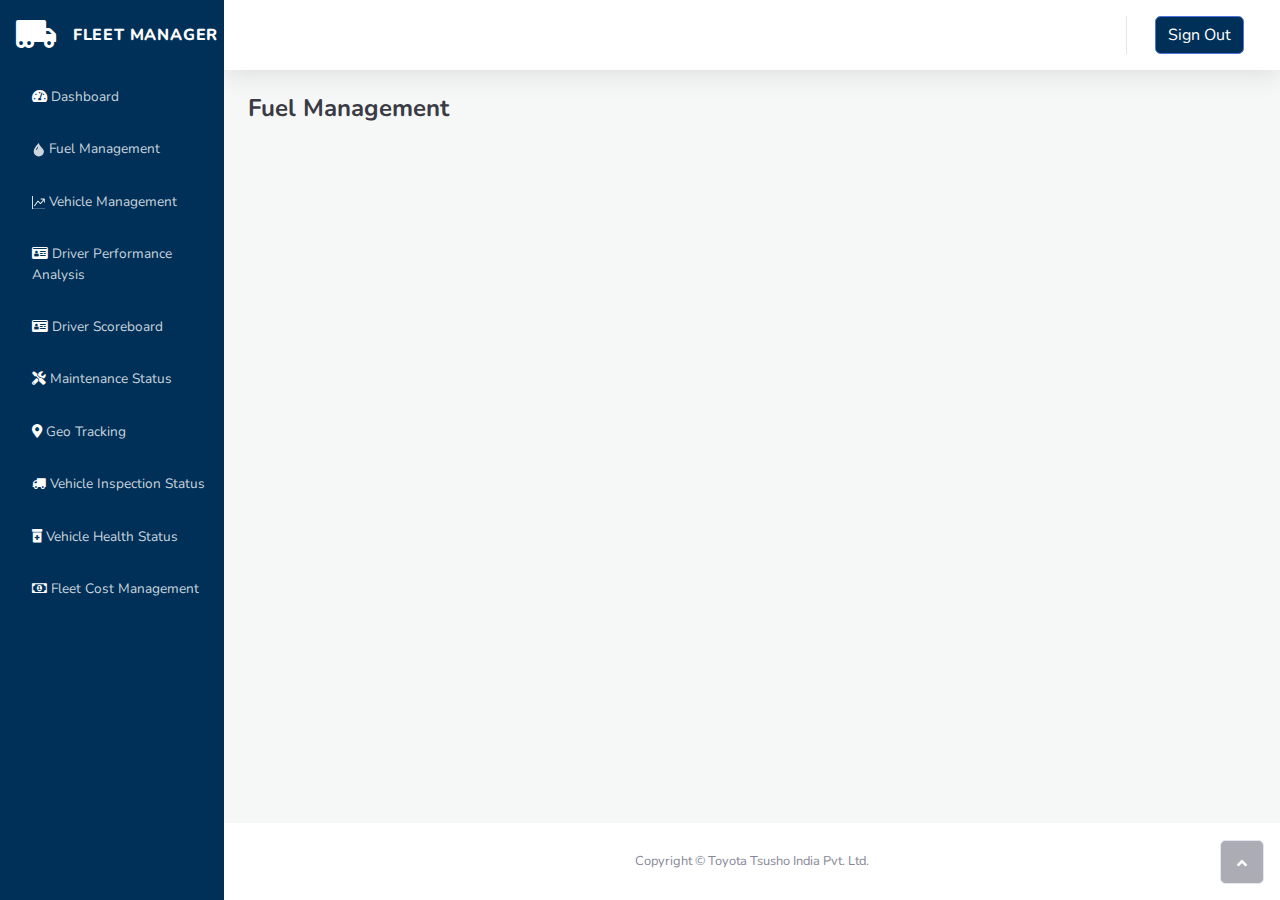
<file: templates/fuel.html>
<!DOCTYPE html>
<html>

<head>
    <meta charset="utf-8">
    <meta name="viewport" content="width=device-width, initial-scale=1.0, shrink-to-fit=no">
    <title>Dashboard - Brand</title>
    <link rel="stylesheet" href="../static/assets/bootstrap/css/bootstrap.min.css">
    <link rel="stylesheet" href="https://fonts.googleapis.com/css?family=Nunito:200,200i,300,300i,400,400i,600,600i,700,700i,800,800i,900,900i">
    <link rel="stylesheet" href="../static/assets/fonts/fontawesome-all.min.css">
    <link rel="stylesheet" href="../static/assets/fonts/font-awesome.min.css">
    <link rel="stylesheet" href="../static/assets/fonts/fontawesome5-overrides.min.css">
</head>

<body id="page-top">
    <div id="wrapper">
        <nav class="navbar navbar-dark align-items-start sidebar sidebar-dark accordion bg-gradient-primary p-0" style="color: var(--bs-blue);background: rgb(0,48,88);">
            <div class="container-fluid d-flex flex-column p-0"><a class="navbar-brand d-flex justify-content-center align-items-center sidebar-brand m-0" href="#">
                    <div class="sidebar-brand-icon rotate-n-15"><i class="fas fa-truck-moving" style="transform: rotate(15deg);"></i></div>
                    <div class="sidebar-brand-text mx-3"><span>FLEET MANAGER&nbsp;</span></div>
                </a>
                <hr class="sidebar-divider my-0">
                <ul class="navbar-nav text-light" id="accordionSidebar">
                    <li class="nav-item"><a class="nav-link" href="/"><i class="fas fa-tachometer-alt" style="color: rgb(255,255,255);"></i><span>Dashboard</span></a></li>
                    <li class="nav-item"><a class="nav-link" href="/fuel"><svg xmlns="http://www.w3.org/2000/svg" width="1em" height="1em" viewBox="0 0 16 16" fill="currentColor" class="bi bi-droplet-fill">
                                <path fill-rule="evenodd" d="M8 16a6 6 0 0 0 6-6c0-1.655-1.122-2.904-2.432-4.362C10.254 4.176 8.75 2.503 8 0c0 0-6 5.686-6 10a6 6 0 0 0 6 6zM6.646 4.646c-.376.377-1.272 1.489-2.093 3.13l.894.448c.78-1.559 1.616-2.58 1.907-2.87l-.708-.708z"></path>
                            </svg><span>&nbsp;Fuel Management</span></a><a class="nav-link" href="/vehistat"><svg xmlns="http://www.w3.org/2000/svg" width="1em" height="1em" viewBox="0 0 16 16" fill="currentColor" class="bi bi-graph-up" style="background: rgba(255,255,255,0);color: rgb(255,255,255);border-color: rgb(255,255,255);">
                                <path fill-rule="evenodd" d="M0 0h1v15h15v1H0V0zm10 3.5a.5.5 0 0 1 .5-.5h4a.5.5 0 0 1 .5.5v4a.5.5 0 0 1-1 0V4.9l-3.613 4.417a.5.5 0 0 1-.74.037L7.06 6.767l-3.656 5.027a.5.5 0 0 1-.808-.588l4-5.5a.5.5 0 0 1 .758-.06l2.609 2.61L13.445 4H10.5a.5.5 0 0 1-.5-.5z"></path>
                            </svg><span>&nbsp;Vehicle Management</span></a></li>
                    <li class="nav-item"><a class="nav-link" href="/driverperf"><i class="fa fa-drivers-license" style="color: rgb(255,255,255);"></i><span>Driver Performance Analysis</span></a></li>
                    <li class="nav-item"><a class="nav-link" href="/driverscore"><i class="fa fa-drivers-license" style="color: rgb(255,255,255);"></i><span>Driver Scoreboard</span></a></li>
                    <li class="nav-item"><a class="nav-link" href="/maintenance"><i class="fas fa-tools" style="color: rgb(255,255,255);"></i><span>Maintenance Status</span></a><a class="nav-link" href="/geotrack"><i class="fas fa-map-marker-alt" style="color: rgb(255,255,255);"></i><span>Geo Tracking</span></a><a class="nav-link" href="/vehiinspec"><i class="fa fa-truck" style="color: rgb(255,255,255);"></i><span>Vehicle Inspection Status</span></a><a class="nav-link" href="/vehihealth"><i class="fas fa-prescription-bottle-alt" style="color: rgb(255,255,255);"></i><span>Vehicle Health Status</span></a><a class="nav-link" href="/fleetcost"><i class="fa fa-money" style="color: rgb(255,255,255);"></i><span>Fleet Cost Management</span></a></li>
                </ul>
                <div class="text-center d-none d-md-inline"></div>
            </div>
        </nav>
        <div class="d-flex flex-column" id="content-wrapper">
            <div id="content">
                <nav class="navbar navbar-light navbar-expand bg-white shadow mb-4 topbar static-top">
                    <div class="container-fluid"><button class="btn btn-link d-md-none rounded-circle me-3" id="sidebarToggleTop" type="button"><i class="fas fa-bars"></i></button>
                        <form class="d-none d-sm-inline-block me-auto ms-md-3 my-2 my-md-0 mw-100 navbar-search">
                            <div class="input-group"></div>
                        </form>
                        <ul class="navbar-nav flex-nowrap ms-auto">
                            <li class="nav-item dropdown d-sm-none no-arrow"><a class="dropdown-toggle nav-link" aria-expanded="false" data-bs-toggle="dropdown" href="#"><i class="fas fa-search"></i></a>
                                <div class="dropdown-menu dropdown-menu-end p-3 animated--grow-in" aria-labelledby="searchDropdown">
                                    <form class="me-auto navbar-search w-100">
                                        <div class="input-group"><input class="bg-light form-control border-0 small" type="text" placeholder="Search for ...">
                                            <div class="input-group-append"><button class="btn btn-primary py-0" type="button"><i class="fas fa-search"></i></button></div>
                                        </div>
                                    </form>
                                </div>
                            </li>
                            <li class="nav-item dropdown no-arrow mx-1">
                                <div class="nav-item dropdown no-arrow"><a class="dropdown-toggle nav-link" aria-expanded="false" data-bs-toggle="dropdown" href="#"></a>
                                    <div class="dropdown-menu dropdown-menu-end dropdown-list animated--grow-in">
                                        <h6 class="dropdown-header">alerts center</h6><a class="dropdown-item d-flex align-items-center" href="#">
                                            <div class="me-3">
                                                <div class="bg-primary icon-circle"><i class="fas fa-file-alt text-white"></i></div>
                                            </div>
                                            <div><span class="small text-gray-500">December 12, 2019</span>
                                                <p>A new monthly report is ready to download!</p>
                                            </div>
                                        </a><a class="dropdown-item d-flex align-items-center" href="#">
                                            <div class="me-3">
                                                <div class="bg-success icon-circle"><i class="fas fa-donate text-white"></i></div>
                                            </div>
                                            <div><span class="small text-gray-500">December 7, 2019</span>
                                                <p>$290.29 has been deposited into your account!</p>
                                            </div>
                                        </a><a class="dropdown-item d-flex align-items-center" href="#">
                                            <div class="me-3">
                                                <div class="bg-warning icon-circle"><i class="fas fa-exclamation-triangle text-white"></i></div>
                                            </div>
                                            <div><span class="small text-gray-500">December 2, 2019</span>
                                                <p>Spending Alert: We've noticed unusually high spending for your account.</p>
                                            </div>
                                        </a><a class="dropdown-item text-center small text-gray-500" href="#">Show All Alerts</a>
                                    </div>
                                </div>
                            </li>
                            <li class="nav-item dropdown no-arrow mx-1">
                                <div class="nav-item dropdown no-arrow"><a class="dropdown-toggle nav-link" aria-expanded="false" data-bs-toggle="dropdown" href="#"></a>
                                    <div class="dropdown-menu dropdown-menu-end dropdown-list animated--grow-in">
                                        <h6 class="dropdown-header">alerts center</h6><a class="dropdown-item d-flex align-items-center" href="#">
                                            <div class="dropdown-list-image me-3"><img class="rounded-circle" src="../static/assets/img/avatars/avatar4.jpeg">
                                                <div class="bg-success status-indicator"></div>
                                            </div>
                                            <div class="fw-bold">
                                                <div class="text-truncate"><span>Hi there! I am wondering if you can help me with a problem I've been having.</span></div>
                                                <p class="small text-gray-500 mb-0">Emily Fowler - 58m</p>
                                            </div>
                                        </a><a class="dropdown-item d-flex align-items-center" href="#">
                                            <div class="dropdown-list-image me-3"><img class="rounded-circle" src="../static/assets/img/avatars/avatar2.jpeg">
                                                <div class="status-indicator"></div>
                                            </div>
                                            <div class="fw-bold">
                                                <div class="text-truncate"><span>I have the photos that you ordered last month!</span></div>
                                                <p class="small text-gray-500 mb-0">Jae Chun - 1d</p>
                                            </div>
                                        </a><a class="dropdown-item d-flex align-items-center" href="#">
                                            <div class="dropdown-list-image me-3"><img class="rounded-circle" src="../static/assets/img/avatars/avatar3.jpeg">
                                                <div class="bg-warning status-indicator"></div>
                                            </div>
                                            <div class="fw-bold">
                                                <div class="text-truncate"><span>Last month's report looks great, I am very happy with the progress so far, keep up the good work!</span></div>
                                                <p class="small text-gray-500 mb-0">Morgan Alvarez - 2d</p>
                                            </div>
                                        </a><a class="dropdown-item d-flex align-items-center" href="#">
                                            <div class="dropdown-list-image me-3"><img class="rounded-circle" src="../static/assets/img/avatars/avatar5.jpeg">
                                                <div class="bg-success status-indicator"></div>
                                            </div>
                                            <div class="fw-bold">
                                                <div class="text-truncate"><span>Am I a good boy? The reason I ask is because someone told me that people say this to all dogs, even if they aren't good...</span></div>
                                                <p class="small text-gray-500 mb-0">Chicken the Dog · 2w</p>
                                            </div>
                                        </a><a class="dropdown-item text-center small text-gray-500" href="#">Show All Alerts</a>
                                    </div>
                                </div>
                                <div class="shadow dropdown-list dropdown-menu dropdown-menu-end" aria-labelledby="alertsDropdown"></div>
                            </li>
                            <div class="d-none d-sm-block topbar-divider"></div>
                            <li class="nav-item dropdown no-arrow">
                                <div class="nav-item dropdown no-arrow"><a class="dropdown-toggle nav-link" aria-expanded="false" data-bs-toggle="dropdown" href="index.html" style="border-color: var(--bs-blue);"><button class="btn btn-primary" type="button" style="background: rgb(0,48,88);border-color: var(--bs-blue);">Sign Out</button></a>
                                    <div class="dropdown-menu shadow dropdown-menu-end animated--grow-in"><a class="dropdown-item" href="#"><i class="fas fa-user fa-sm fa-fw me-2 text-gray-400"></i>&nbsp;Profile</a><a class="dropdown-item" href="#"><i class="fas fa-cogs fa-sm fa-fw me-2 text-gray-400"></i>&nbsp;Settings</a><a class="dropdown-item" href="#"><i class="fas fa-list fa-sm fa-fw me-2 text-gray-400"></i>&nbsp;Activity log</a>
                                        <div class="dropdown-divider"></div><a class="dropdown-item" href="#"><i class="fas fa-sign-out-alt fa-sm fa-fw me-2 text-gray-400"></i>&nbsp;Logout</a>
                                    </div>
                                </div>
                            </li>
                        </ul>
                    </div>
                </nav>
                <div class="container-fluid">
                    <div class="d-sm-flex justify-content-between align-items-center mb-4">
                        <h4 class="text-dark mb-0"><strong>Fuel Management</strong></h4>
                    </div>
                    <iframe width="1180" height="600"
				src="https://app.powerbi.com/reportEmbed?reportId=7886b293-f905-4dda-9f38-eed66cf3bc73&autoAuth=true&ctid=d4963ce2-af94-4122-95a9-644e8b01624d&config=eyJjbHVzdGVyVXJsIjoiaHR0cHM6Ly93YWJpLXVzLW5vcnRoLWNlbnRyYWwtcmVkaXJlY3QuYW5hbHlzaXMud2luZG93cy5uZXQvIn0%3D&filterPaneEnabled=false&navContentPaneEnabled=false"
				frameborder="0" allowFullScreen="true"></iframe>
                </div>
            </div>
            <footer class="bg-white sticky-footer">
                <div class="container my-auto">
                    <div class="text-center my-auto copyright"><span>Copyright © Toyota Tsusho India Pvt. Ltd.</span></div>
                </div>
            </footer>
        </div><a class="border rounded d-inline scroll-to-top" href="#page-top"><i class="fas fa-angle-up"></i></a>
    </div>
    <script src="../static/assets/bootstrap/js/bootstrap.min.js"></script>
    <script src="../static/assets/js/theme.js"></script>
</body>

</html>
</file>
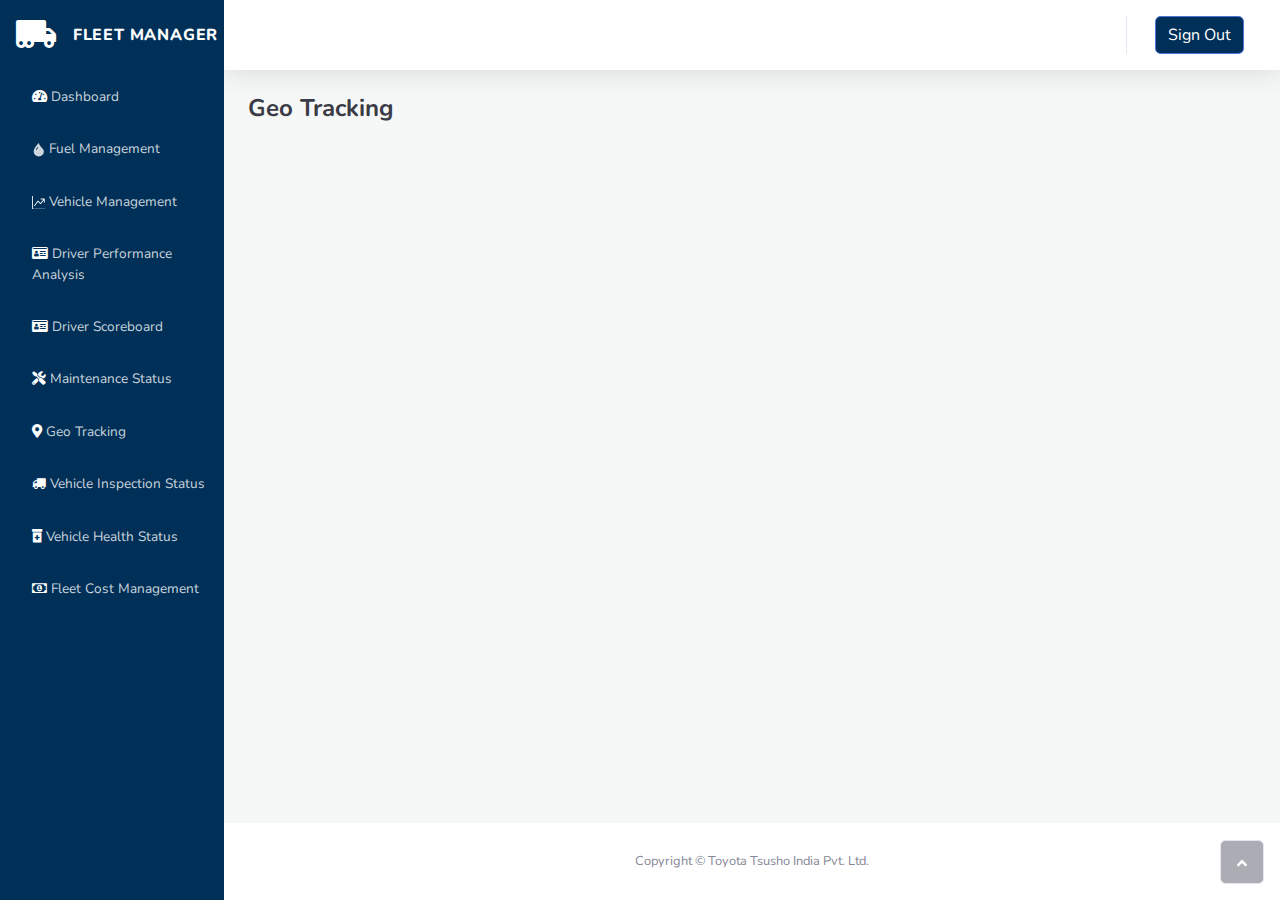
<file: templates/GeoTracking.html>
<!DOCTYPE html>
<html>

<head>
    <meta charset="utf-8">
    <meta name="viewport" content="width=device-width, initial-scale=1.0, shrink-to-fit=no">
    <title>Dashboard - Brand</title>
    <link rel="stylesheet" href="../static/assets/bootstrap/css/bootstrap.min.css">
    <link rel="stylesheet" href="https://fonts.googleapis.com/css?family=Nunito:200,200i,300,300i,400,400i,600,600i,700,700i,800,800i,900,900i">
    <link rel="stylesheet" href="../static/assets/fonts/fontawesome-all.min.css">
    <link rel="stylesheet" href="../static/assets/fonts/font-awesome.min.css">
    <link rel="stylesheet" href="../static/assets/fonts/fontawesome5-overrides.min.css">
</head>

<body id="page-top">
    <div id="wrapper">
        <nav class="navbar navbar-dark align-items-start sidebar sidebar-dark accordion bg-gradient-primary p-0" style="color: var(--bs-blue);background: rgb(0,48,88);">
            <div class="container-fluid d-flex flex-column p-0"><a class="navbar-brand d-flex justify-content-center align-items-center sidebar-brand m-0" href="#">
                    <div class="sidebar-brand-icon rotate-n-15"><i class="fas fa-truck-moving" style="transform: rotate(15deg);"></i></div>
                    <div class="sidebar-brand-text mx-3"><span>FLEET MANAGER&nbsp;</span></div>
                </a>
                <hr class="sidebar-divider my-0">
                <ul class="navbar-nav text-light" id="accordionSidebar">
                    <li class="nav-item"><a class="nav-link" href="/"><i class="fas fa-tachometer-alt" style="color: rgb(255,255,255);"></i><span>Dashboard</span></a></li>
                    <li class="nav-item"><a class="nav-link" href="/fuel"><svg xmlns="http://www.w3.org/2000/svg" width="1em" height="1em" viewBox="0 0 16 16" fill="currentColor" class="bi bi-droplet-fill">
                                <path fill-rule="evenodd" d="M8 16a6 6 0 0 0 6-6c0-1.655-1.122-2.904-2.432-4.362C10.254 4.176 8.75 2.503 8 0c0 0-6 5.686-6 10a6 6 0 0 0 6 6zM6.646 4.646c-.376.377-1.272 1.489-2.093 3.13l.894.448c.78-1.559 1.616-2.58 1.907-2.87l-.708-.708z"></path>
                            </svg><span>&nbsp;Fuel Management</span></a><a class="nav-link" href="/vehistat"><svg xmlns="http://www.w3.org/2000/svg" width="1em" height="1em" viewBox="0 0 16 16" fill="currentColor" class="bi bi-graph-up" style="background: rgba(255,255,255,0);color: rgb(255,255,255);border-color: rgb(255,255,255);">
                                <path fill-rule="evenodd" d="M0 0h1v15h15v1H0V0zm10 3.5a.5.5 0 0 1 .5-.5h4a.5.5 0 0 1 .5.5v4a.5.5 0 0 1-1 0V4.9l-3.613 4.417a.5.5 0 0 1-.74.037L7.06 6.767l-3.656 5.027a.5.5 0 0 1-.808-.588l4-5.5a.5.5 0 0 1 .758-.06l2.609 2.61L13.445 4H10.5a.5.5 0 0 1-.5-.5z"></path>
                            </svg><span>&nbsp;Vehicle Management</span></a></li>
                    <li class="nav-item"><a class="nav-link" href="/driverperf"><i class="fa fa-drivers-license" style="color: rgb(255,255,255);"></i><span>Driver Performance Analysis</span></a></li>
                    <li class="nav-item"><a class="nav-link" href="/driverscore"><i class="fa fa-drivers-license" style="color: rgb(255,255,255);"></i><span>Driver Scoreboard</span></a></li>
                    <li class="nav-item"><a class="nav-link" href="/maintenance"><i class="fas fa-tools" style="color: rgb(255,255,255);"></i><span>Maintenance Status</span></a><a class="nav-link" href="/geotrack"><i class="fas fa-map-marker-alt" style="color: rgb(255,255,255);"></i><span>Geo Tracking</span></a><a class="nav-link" href="/vehiinspec"><i class="fa fa-truck" style="color: rgb(255,255,255);"></i><span>Vehicle Inspection Status</span></a><a class="nav-link" href="/vehihealth"><i class="fas fa-prescription-bottle-alt" style="color: rgb(255,255,255);"></i><span>Vehicle Health Status</span></a><a class="nav-link" href="/fleetcost"><i class="fa fa-money" style="color: rgb(255,255,255);"></i><span>Fleet Cost Management</span></a></li>
                </ul>
                <div class="text-center d-none d-md-inline"></div>
            </div>
        </nav>
        <div class="d-flex flex-column" id="content-wrapper">
            <div id="content">
                <nav class="navbar navbar-light navbar-expand bg-white shadow mb-4 topbar static-top">
                    <div class="container-fluid"><button class="btn btn-link d-md-none rounded-circle me-3" id="sidebarToggleTop" type="button"><i class="fas fa-bars"></i></button>
                        <form class="d-none d-sm-inline-block me-auto ms-md-3 my-2 my-md-0 mw-100 navbar-search">
                            <div class="input-group"></div>
                        </form>
                        <ul class="navbar-nav flex-nowrap ms-auto">
                            <li class="nav-item dropdown d-sm-none no-arrow"><a class="dropdown-toggle nav-link" aria-expanded="false" data-bs-toggle="dropdown" href="#"><i class="fas fa-search"></i></a>
                                <div class="dropdown-menu dropdown-menu-end p-3 animated--grow-in" aria-labelledby="searchDropdown">
                                    <form class="me-auto navbar-search w-100">
                                        <div class="input-group"><input class="bg-light form-control border-0 small" type="text" placeholder="Search for ...">
                                            <div class="input-group-append"><button class="btn btn-primary py-0" type="button"><i class="fas fa-search"></i></button></div>
                                        </div>
                                    </form>
                                </div>
                            </li>
                            <li class="nav-item dropdown no-arrow mx-1">
                                <div class="nav-item dropdown no-arrow"><a class="dropdown-toggle nav-link" aria-expanded="false" data-bs-toggle="dropdown" href="#"></a>
                                    <div class="dropdown-menu dropdown-menu-end dropdown-list animated--grow-in">
                                        <h6 class="dropdown-header">alerts center</h6><a class="dropdown-item d-flex align-items-center" href="#">
                                            <div class="me-3">
                                                <div class="bg-primary icon-circle"><i class="fas fa-file-alt text-white"></i></div>
                                            </div>
                                            <div><span class="small text-gray-500">December 12, 2019</span>
                                                <p>A new monthly report is ready to download!</p>
                                            </div>
                                        </a><a class="dropdown-item d-flex align-items-center" href="#">
                                            <div class="me-3">
                                                <div class="bg-success icon-circle"><i class="fas fa-donate text-white"></i></div>
                                            </div>
                                            <div><span class="small text-gray-500">December 7, 2019</span>
                                                <p>$290.29 has been deposited into your account!</p>
                                            </div>
                                        </a><a class="dropdown-item d-flex align-items-center" href="#">
                                            <div class="me-3">
                                                <div class="bg-warning icon-circle"><i class="fas fa-exclamation-triangle text-white"></i></div>
                                            </div>
                                            <div><span class="small text-gray-500">December 2, 2019</span>
                                                <p>Spending Alert: We've noticed unusually high spending for your account.</p>
                                            </div>
                                        </a><a class="dropdown-item text-center small text-gray-500" href="#">Show All Alerts</a>
                                    </div>
                                </div>
                            </li>
                            <li class="nav-item dropdown no-arrow mx-1">
                                <div class="nav-item dropdown no-arrow"><a class="dropdown-toggle nav-link" aria-expanded="false" data-bs-toggle="dropdown" href="#"></a>
                                    <div class="dropdown-menu dropdown-menu-end dropdown-list animated--grow-in">
                                        <h6 class="dropdown-header">alerts center</h6><a class="dropdown-item d-flex align-items-center" href="#">
                                            <div class="dropdown-list-image me-3"><img class="rounded-circle" src="../static/assets/img/avatars/avatar4.jpeg">
                                                <div class="bg-success status-indicator"></div>
                                            </div>
                                            <div class="fw-bold">
                                                <div class="text-truncate"><span>Hi there! I am wondering if you can help me with a problem I've been having.</span></div>
                                                <p class="small text-gray-500 mb-0">Emily Fowler - 58m</p>
                                            </div>
                                        </a><a class="dropdown-item d-flex align-items-center" href="#">
                                            <div class="dropdown-list-image me-3"><img class="rounded-circle" src="../static/assets/img/avatars/avatar2.jpeg">
                                                <div class="status-indicator"></div>
                                            </div>
                                            <div class="fw-bold">
                                                <div class="text-truncate"><span>I have the photos that you ordered last month!</span></div>
                                                <p class="small text-gray-500 mb-0">Jae Chun - 1d</p>
                                            </div>
                                        </a><a class="dropdown-item d-flex align-items-center" href="#">
                                            <div class="dropdown-list-image me-3"><img class="rounded-circle" src="../static/assets/img/avatars/avatar3.jpeg">
                                                <div class="bg-warning status-indicator"></div>
                                            </div>
                                            <div class="fw-bold">
                                                <div class="text-truncate"><span>Last month's report looks great, I am very happy with the progress so far, keep up the good work!</span></div>
                                                <p class="small text-gray-500 mb-0">Morgan Alvarez - 2d</p>
                                            </div>
                                        </a><a class="dropdown-item d-flex align-items-center" href="#">
                                            <div class="dropdown-list-image me-3"><img class="rounded-circle" src="../static/assets/img/avatars/avatar5.jpeg">
                                                <div class="bg-success status-indicator"></div>
                                            </div>
                                            <div class="fw-bold">
                                                <div class="text-truncate"><span>Am I a good boy? The reason I ask is because someone told me that people say this to all dogs, even if they aren't good...</span></div>
                                                <p class="small text-gray-500 mb-0">Chicken the Dog · 2w</p>
                                            </div>
                                        </a><a class="dropdown-item text-center small text-gray-500" href="#">Show All Alerts</a>
                                    </div>
                                </div>
                                <div class="shadow dropdown-list dropdown-menu dropdown-menu-end" aria-labelledby="alertsDropdown"></div>
                            </li>
                            <div class="d-none d-sm-block topbar-divider"></div>
                            <li class="nav-item dropdown no-arrow">
                                <div class="nav-item dropdown no-arrow"><a class="dropdown-toggle nav-link" aria-expanded="false" data-bs-toggle="dropdown" href="index.html" style="border-color: var(--bs-blue);"><button class="btn btn-primary" type="button" style="background: rgb(0,48,88);border-color: var(--bs-blue);">Sign Out</button></a>
                                    <div class="dropdown-menu shadow dropdown-menu-end animated--grow-in"><a class="dropdown-item" href="#"><i class="fas fa-user fa-sm fa-fw me-2 text-gray-400"></i>&nbsp;Profile</a><a class="dropdown-item" href="#"><i class="fas fa-cogs fa-sm fa-fw me-2 text-gray-400"></i>&nbsp;Settings</a><a class="dropdown-item" href="#"><i class="fas fa-list fa-sm fa-fw me-2 text-gray-400"></i>&nbsp;Activity log</a>
                                        <div class="dropdown-divider"></div><a class="dropdown-item" href="#"><i class="fas fa-sign-out-alt fa-sm fa-fw me-2 text-gray-400"></i>&nbsp;Logout</a>
                                    </div>
                                </div>
                            </li>
                        </ul>
                    </div>
                </nav>
                <div class="container-fluid">
                    <div class="d-sm-flex justify-content-between align-items-center mb-4">
                        <h4 class="text-dark mb-0"><strong>Geo Tracking</strong></h4>
                    </div>
                    <iframe width="1180" height="600"
                    src="https://app.powerbi.com/reportEmbed?reportId=c0b43ce3-9af7-4e68-a98e-48043ba754e9&autoAuth=true&ctid=d4963ce2-af94-4122-95a9-644e8b01624d&config=eyJjbHVzdGVyVXJsIjoiaHR0cHM6Ly93YWJpLXVzLW5vcnRoLWNlbnRyYWwtcmVkaXJlY3QuYW5hbHlzaXMud2luZG93cy5uZXQvIn0%3D&filterPaneEnabled=false&navContentPaneEnabled=false"
                    frameborder="0" allowFullScreen="true"></iframe>
                </div>
            </div>
            <footer class="bg-white sticky-footer">
                <div class="container my-auto">
                    <div class="text-center my-auto copyright"><span>Copyright © Toyota Tsusho India Pvt. Ltd.</span></div>
                </div>
            </footer>
        </div><a class="border rounded d-inline scroll-to-top" href="#page-top"><i class="fas fa-angle-up"></i></a>
    </div>
    <script src="../static/assets/bootstrap/js/bootstrap.min.js"></script>
    <script src="../static/assets/js/theme.js"></script>
</body>

</html>
</file>
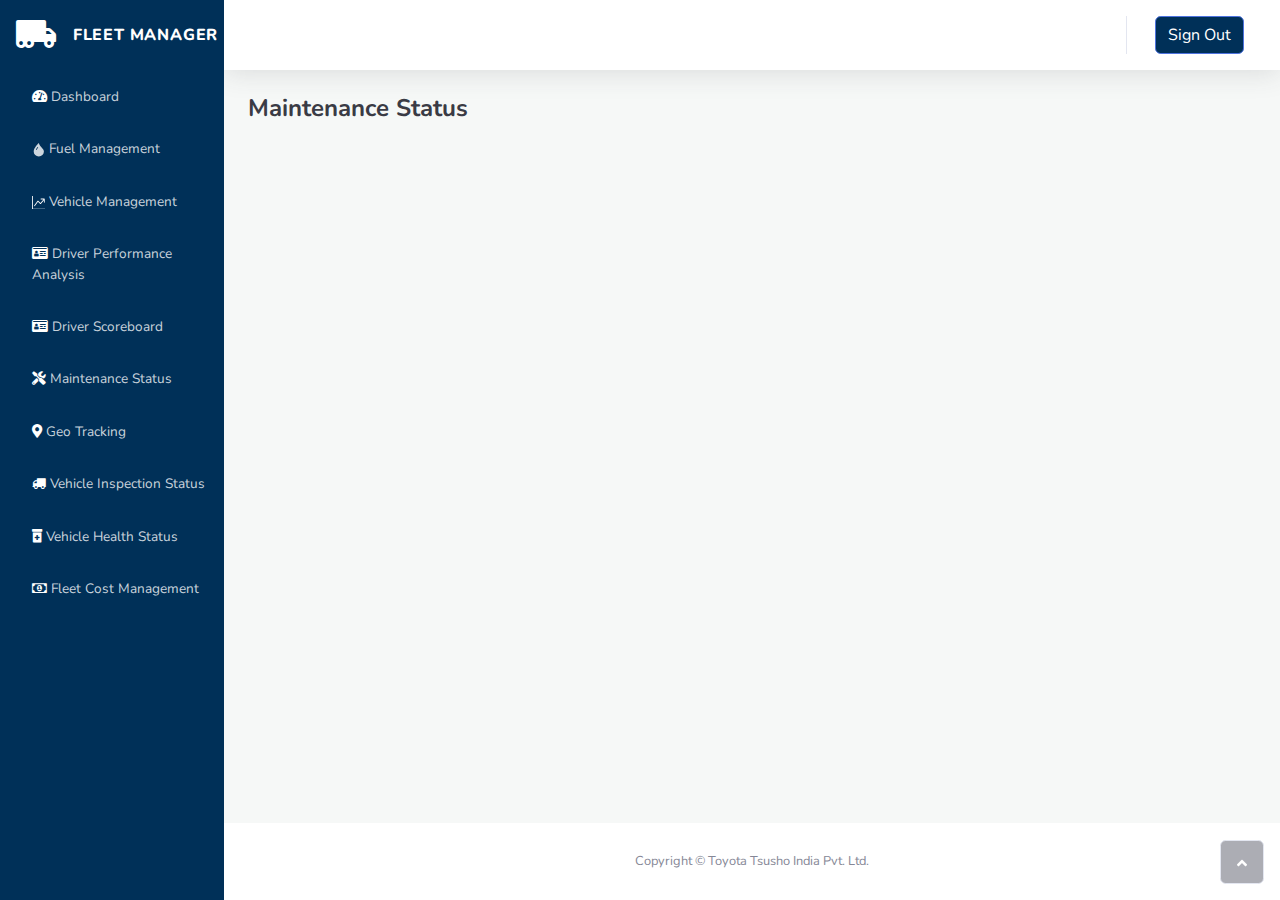
<file: templates/MaintenanceStatus.html>
<!DOCTYPE html>
<html>

<head>
    <meta charset="utf-8">
    <meta name="viewport" content="width=device-width, initial-scale=1.0, shrink-to-fit=no">
    <title>Dashboard - Brand</title>
    <link rel="stylesheet" href="../static/assets/bootstrap/css/bootstrap.min.css">
    <link rel="stylesheet" href="https://fonts.googleapis.com/css?family=Nunito:200,200i,300,300i,400,400i,600,600i,700,700i,800,800i,900,900i">
    <link rel="stylesheet" href="../static/assets/fonts/fontawesome-all.min.css">
    <link rel="stylesheet" href="../static/assets/fonts/font-awesome.min.css">
    <link rel="stylesheet" href="../static/assets/fonts/fontawesome5-overrides.min.css">
</head>

<body id="page-top">
    <div id="wrapper">
        <nav class="navbar navbar-dark align-items-start sidebar sidebar-dark accordion bg-gradient-primary p-0" style="color: var(--bs-blue);background: rgb(0,48,88);">
            <div class="container-fluid d-flex flex-column p-0"><a class="navbar-brand d-flex justify-content-center align-items-center sidebar-brand m-0" href="#">
                    <div class="sidebar-brand-icon rotate-n-15"><i class="fas fa-truck-moving" style="transform: rotate(15deg);"></i></div>
                    <div class="sidebar-brand-text mx-3"><span>FLEET MANAGER&nbsp;</span></div>
                </a>
                <hr class="sidebar-divider my-0">
                <ul class="navbar-nav text-light" id="accordionSidebar">
                    <li class="nav-item"><a class="nav-link" href="/"><i class="fas fa-tachometer-alt" style="color: rgb(255,255,255);"></i><span>Dashboard</span></a></li>
                    <li class="nav-item"><a class="nav-link" href="/fuel"><svg xmlns="http://www.w3.org/2000/svg" width="1em" height="1em" viewBox="0 0 16 16" fill="currentColor" class="bi bi-droplet-fill">
                                <path fill-rule="evenodd" d="M8 16a6 6 0 0 0 6-6c0-1.655-1.122-2.904-2.432-4.362C10.254 4.176 8.75 2.503 8 0c0 0-6 5.686-6 10a6 6 0 0 0 6 6zM6.646 4.646c-.376.377-1.272 1.489-2.093 3.13l.894.448c.78-1.559 1.616-2.58 1.907-2.87l-.708-.708z"></path>
                            </svg><span>&nbsp;Fuel Management</span></a><a class="nav-link" href="/vehistat"><svg xmlns="http://www.w3.org/2000/svg" width="1em" height="1em" viewBox="0 0 16 16" fill="currentColor" class="bi bi-graph-up" style="background: rgba(255,255,255,0);color: rgb(255,255,255);border-color: rgb(255,255,255);">
                                <path fill-rule="evenodd" d="M0 0h1v15h15v1H0V0zm10 3.5a.5.5 0 0 1 .5-.5h4a.5.5 0 0 1 .5.5v4a.5.5 0 0 1-1 0V4.9l-3.613 4.417a.5.5 0 0 1-.74.037L7.06 6.767l-3.656 5.027a.5.5 0 0 1-.808-.588l4-5.5a.5.5 0 0 1 .758-.06l2.609 2.61L13.445 4H10.5a.5.5 0 0 1-.5-.5z"></path>
                            </svg><span>&nbsp;Vehicle Management</span></a></li>
                    <li class="nav-item"><a class="nav-link" href="/driverperf"><i class="fa fa-drivers-license" style="color: rgb(255,255,255);"></i><span>Driver Performance Analysis</span></a></li>
                    <li class="nav-item"><a class="nav-link" href="/driverscore"><i class="fa fa-drivers-license" style="color: rgb(255,255,255);"></i><span>Driver Scoreboard</span></a></li>
                    <li class="nav-item"><a class="nav-link" href="/maintenance"><i class="fas fa-tools" style="color: rgb(255,255,255);"></i><span>Maintenance Status</span></a><a class="nav-link" href="/geotrack"><i class="fas fa-map-marker-alt" style="color: rgb(255,255,255);"></i><span>Geo Tracking</span></a><a class="nav-link" href="/vehiinspec"><i class="fa fa-truck" style="color: rgb(255,255,255);"></i><span>Vehicle Inspection Status</span></a><a class="nav-link" href="/vehihealth"><i class="fas fa-prescription-bottle-alt" style="color: rgb(255,255,255);"></i><span>Vehicle Health Status</span></a><a class="nav-link" href="/fleetcost"><i class="fa fa-money" style="color: rgb(255,255,255);"></i><span>Fleet Cost Management</span></a></li>
                </ul>
                <div class="text-center d-none d-md-inline"></div>
            </div>
        </nav>
        <div class="d-flex flex-column" id="content-wrapper">
            <div id="content">
                <nav class="navbar navbar-light navbar-expand bg-white shadow mb-4 topbar static-top">
                    <div class="container-fluid"><button class="btn btn-link d-md-none rounded-circle me-3" id="sidebarToggleTop" type="button"><i class="fas fa-bars"></i></button>
                        <form class="d-none d-sm-inline-block me-auto ms-md-3 my-2 my-md-0 mw-100 navbar-search">
                            <div class="input-group"></div>
                        </form>
                        <ul class="navbar-nav flex-nowrap ms-auto">
                            <li class="nav-item dropdown d-sm-none no-arrow"><a class="dropdown-toggle nav-link" aria-expanded="false" data-bs-toggle="dropdown" href="#"><i class="fas fa-search"></i></a>
                                <div class="dropdown-menu dropdown-menu-end p-3 animated--grow-in" aria-labelledby="searchDropdown">
                                    <form class="me-auto navbar-search w-100">
                                        <div class="input-group"><input class="bg-light form-control border-0 small" type="text" placeholder="Search for ...">
                                            <div class="input-group-append"><button class="btn btn-primary py-0" type="button"><i class="fas fa-search"></i></button></div>
                                        </div>
                                    </form>
                                </div>
                            </li>
                            <li class="nav-item dropdown no-arrow mx-1">
                                <div class="nav-item dropdown no-arrow"><a class="dropdown-toggle nav-link" aria-expanded="false" data-bs-toggle="dropdown" href="#"></a>
                                    <div class="dropdown-menu dropdown-menu-end dropdown-list animated--grow-in">
                                        <h6 class="dropdown-header">alerts center</h6><a class="dropdown-item d-flex align-items-center" href="#">
                                            <div class="me-3">
                                                <div class="bg-primary icon-circle"><i class="fas fa-file-alt text-white"></i></div>
                                            </div>
                                            <div><span class="small text-gray-500">December 12, 2019</span>
                                                <p>A new monthly report is ready to download!</p>
                                            </div>
                                        </a><a class="dropdown-item d-flex align-items-center" href="#">
                                            <div class="me-3">
                                                <div class="bg-success icon-circle"><i class="fas fa-donate text-white"></i></div>
                                            </div>
                                            <div><span class="small text-gray-500">December 7, 2019</span>
                                                <p>$290.29 has been deposited into your account!</p>
                                            </div>
                                        </a><a class="dropdown-item d-flex align-items-center" href="#">
                                            <div class="me-3">
                                                <div class="bg-warning icon-circle"><i class="fas fa-exclamation-triangle text-white"></i></div>
                                            </div>
                                            <div><span class="small text-gray-500">December 2, 2019</span>
                                                <p>Spending Alert: We've noticed unusually high spending for your account.</p>
                                            </div>
                                        </a><a class="dropdown-item text-center small text-gray-500" href="#">Show All Alerts</a>
                                    </div>
                                </div>
                            </li>
                            <li class="nav-item dropdown no-arrow mx-1">
                                <div class="nav-item dropdown no-arrow"><a class="dropdown-toggle nav-link" aria-expanded="false" data-bs-toggle="dropdown" href="#"></a>
                                    <div class="dropdown-menu dropdown-menu-end dropdown-list animated--grow-in">
                                        <h6 class="dropdown-header">alerts center</h6><a class="dropdown-item d-flex align-items-center" href="#">
                                            <div class="dropdown-list-image me-3"><img class="rounded-circle" src="../static/assets/img/avatars/avatar4.jpeg">
                                                <div class="bg-success status-indicator"></div>
                                            </div>
                                            <div class="fw-bold">
                                                <div class="text-truncate"><span>Hi there! I am wondering if you can help me with a problem I've been having.</span></div>
                                                <p class="small text-gray-500 mb-0">Emily Fowler - 58m</p>
                                            </div>
                                        </a><a class="dropdown-item d-flex align-items-center" href="#">
                                            <div class="dropdown-list-image me-3"><img class="rounded-circle" src="../static/assets/img/avatars/avatar2.jpeg">
                                                <div class="status-indicator"></div>
                                            </div>
                                            <div class="fw-bold">
                                                <div class="text-truncate"><span>I have the photos that you ordered last month!</span></div>
                                                <p class="small text-gray-500 mb-0">Jae Chun - 1d</p>
                                            </div>
                                        </a><a class="dropdown-item d-flex align-items-center" href="#">
                                            <div class="dropdown-list-image me-3"><img class="rounded-circle" src="../static/assets/img/avatars/avatar3.jpeg">
                                                <div class="bg-warning status-indicator"></div>
                                            </div>
                                            <div class="fw-bold">
                                                <div class="text-truncate"><span>Last month's report looks great, I am very happy with the progress so far, keep up the good work!</span></div>
                                                <p class="small text-gray-500 mb-0">Morgan Alvarez - 2d</p>
                                            </div>
                                        </a><a class="dropdown-item d-flex align-items-center" href="#">
                                            <div class="dropdown-list-image me-3"><img class="rounded-circle" src="../static/assets/img/avatars/avatar5.jpeg">
                                                <div class="bg-success status-indicator"></div>
                                            </div>
                                            <div class="fw-bold">
                                                <div class="text-truncate"><span>Am I a good boy? The reason I ask is because someone told me that people say this to all dogs, even if they aren't good...</span></div>
                                                <p class="small text-gray-500 mb-0">Chicken the Dog · 2w</p>
                                            </div>
                                        </a><a class="dropdown-item text-center small text-gray-500" href="#">Show All Alerts</a>
                                    </div>
                                </div>
                                <div class="shadow dropdown-list dropdown-menu dropdown-menu-end" aria-labelledby="alertsDropdown"></div>
                            </li>
                            <div class="d-none d-sm-block topbar-divider"></div>
                            <li class="nav-item dropdown no-arrow">
                                <div class="nav-item dropdown no-arrow"><a class="dropdown-toggle nav-link" aria-expanded="false" data-bs-toggle="dropdown" href="index.html" style="border-color: var(--bs-blue);"><button class="btn btn-primary" type="button" style="background: rgb(0,48,88);border-color: var(--bs-blue);">Sign Out</button></a>
                                    <div class="dropdown-menu shadow dropdown-menu-end animated--grow-in"><a class="dropdown-item" href="#"><i class="fas fa-user fa-sm fa-fw me-2 text-gray-400"></i>&nbsp;Profile</a><a class="dropdown-item" href="#"><i class="fas fa-cogs fa-sm fa-fw me-2 text-gray-400"></i>&nbsp;Settings</a><a class="dropdown-item" href="#"><i class="fas fa-list fa-sm fa-fw me-2 text-gray-400"></i>&nbsp;Activity log</a>
                                        <div class="dropdown-divider"></div><a class="dropdown-item" href="#"><i class="fas fa-sign-out-alt fa-sm fa-fw me-2 text-gray-400"></i>&nbsp;Logout</a>
                                    </div>
                                </div>
                            </li>
                        </ul>
                    </div>
                </nav>
                <div class="container-fluid">
                    <div class="d-sm-flex justify-content-between align-items-center mb-4">
                        <h4 class="text-dark mb-0"><strong>Maintenance Status</strong></h4>
                    </div>
                    <iframe width="1180" height="600"
                src="https://app.powerbi.com/reportEmbed?reportId=87d50604-80a2-4456-a0f6-cbf83cbb020b&autoAuth=true&ctid=d4963ce2-af94-4122-95a9-644e8b01624d&config=eyJjbHVzdGVyVXJsIjoiaHR0cHM6Ly93YWJpLXVzLW5vcnRoLWNlbnRyYWwtcmVkaXJlY3QuYW5hbHlzaXMud2luZG93cy5uZXQvIn0%3D&filterPaneEnabled=false&navContentPaneEnabled=false"
                frameborder="0" allowFullScreen="true"></iframe>
                </div>
            </div>
            <footer class="bg-white sticky-footer">
                <div class="container my-auto">
                    <div class="text-center my-auto copyright"><span>Copyright © Toyota Tsusho India Pvt. Ltd.</span></div>
                </div>
            </footer>
        </div><a class="border rounded d-inline scroll-to-top" href="#page-top"><i class="fas fa-angle-up"></i></a>
    </div>
    <script src="../static/assets/bootstrap/js/bootstrap.min.js"></script>
    <script src="../static/assets/js/theme.js"></script>
</body>

</html>
</file>
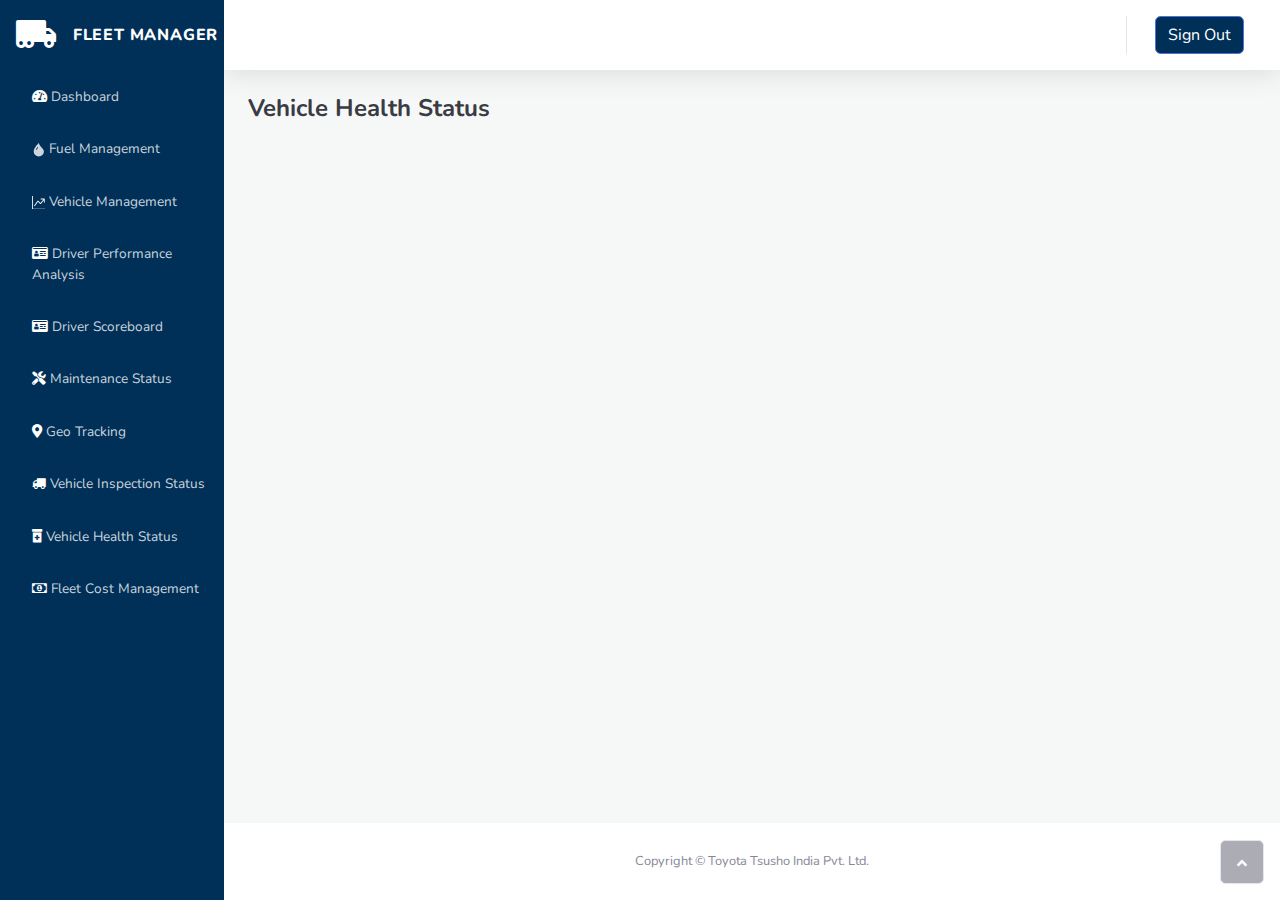
<file: templates/VehicleHealthStatus.html>
<!DOCTYPE html>
<html>

<head>
    <meta charset="utf-8">
    <meta name="viewport" content="width=device-width, initial-scale=1.0, shrink-to-fit=no">
    <title>Dashboard - Brand</title>
    <link rel="stylesheet" href="../static/assets/bootstrap/css/bootstrap.min.css">
    <link rel="stylesheet" href="https://fonts.googleapis.com/css?family=Nunito:200,200i,300,300i,400,400i,600,600i,700,700i,800,800i,900,900i">
    <link rel="stylesheet" href="../static/assets/fonts/fontawesome-all.min.css">
    <link rel="stylesheet" href="../static/assets/fonts/font-awesome.min.css">
    <link rel="stylesheet" href="../static/assets/fonts/fontawesome5-overrides.min.css">
</head>

<body id="page-top">
    <div id="wrapper">
        <nav class="navbar navbar-dark align-items-start sidebar sidebar-dark accordion bg-gradient-primary p-0" style="color: var(--bs-blue);background: rgb(0,48,88);">
            <div class="container-fluid d-flex flex-column p-0"><a class="navbar-brand d-flex justify-content-center align-items-center sidebar-brand m-0" href="#">
                    <div class="sidebar-brand-icon rotate-n-15"><i class="fas fa-truck-moving" style="transform: rotate(15deg);"></i></div>
                    <div class="sidebar-brand-text mx-3"><span>FLEET MANAGER&nbsp;</span></div>
                </a>
                <hr class="sidebar-divider my-0">
                <ul class="navbar-nav text-light" id="accordionSidebar">
                    <li class="nav-item"><a class="nav-link" href="/"><i class="fas fa-tachometer-alt" style="color: rgb(255,255,255);"></i><span>Dashboard</span></a></li>
                    <li class="nav-item"><a class="nav-link" href="/fuel"><svg xmlns="http://www.w3.org/2000/svg" width="1em" height="1em" viewBox="0 0 16 16" fill="currentColor" class="bi bi-droplet-fill">
                                <path fill-rule="evenodd" d="M8 16a6 6 0 0 0 6-6c0-1.655-1.122-2.904-2.432-4.362C10.254 4.176 8.75 2.503 8 0c0 0-6 5.686-6 10a6 6 0 0 0 6 6zM6.646 4.646c-.376.377-1.272 1.489-2.093 3.13l.894.448c.78-1.559 1.616-2.58 1.907-2.87l-.708-.708z"></path>
                            </svg><span>&nbsp;Fuel Management</span></a><a class="nav-link" href="/vehistat"><svg xmlns="http://www.w3.org/2000/svg" width="1em" height="1em" viewBox="0 0 16 16" fill="currentColor" class="bi bi-graph-up" style="background: rgba(255,255,255,0);color: rgb(255,255,255);border-color: rgb(255,255,255);">
                                <path fill-rule="evenodd" d="M0 0h1v15h15v1H0V0zm10 3.5a.5.5 0 0 1 .5-.5h4a.5.5 0 0 1 .5.5v4a.5.5 0 0 1-1 0V4.9l-3.613 4.417a.5.5 0 0 1-.74.037L7.06 6.767l-3.656 5.027a.5.5 0 0 1-.808-.588l4-5.5a.5.5 0 0 1 .758-.06l2.609 2.61L13.445 4H10.5a.5.5 0 0 1-.5-.5z"></path>
                            </svg><span>&nbsp;Vehicle Management</span></a></li>
                    <li class="nav-item"><a class="nav-link" href="/driverperf"><i class="fa fa-drivers-license" style="color: rgb(255,255,255);"></i><span>Driver Performance Analysis</span></a></li>
                    <li class="nav-item"><a class="nav-link" href="/driverscore"><i class="fa fa-drivers-license" style="color: rgb(255,255,255);"></i><span>Driver Scoreboard</span></a></li>
                    <li class="nav-item"><a class="nav-link" href="/maintenance"><i class="fas fa-tools" style="color: rgb(255,255,255);"></i><span>Maintenance Status</span></a><a class="nav-link" href="/geotrack"><i class="fas fa-map-marker-alt" style="color: rgb(255,255,255);"></i><span>Geo Tracking</span></a><a class="nav-link" href="/vehiinspec"><i class="fa fa-truck" style="color: rgb(255,255,255);"></i><span>Vehicle Inspection Status</span></a><a class="nav-link" href="/vehihealth"><i class="fas fa-prescription-bottle-alt" style="color: rgb(255,255,255);"></i><span>Vehicle Health Status</span></a><a class="nav-link" href="/fleetcost"><i class="fa fa-money" style="color: rgb(255,255,255);"></i><span>Fleet Cost Management</span></a></li>
                </ul>
                <div class="text-center d-none d-md-inline"></div>
            </div>
        </nav>
        <div class="d-flex flex-column" id="content-wrapper">
            <div id="content">
                <nav class="navbar navbar-light navbar-expand bg-white shadow mb-4 topbar static-top">
                    <div class="container-fluid"><button class="btn btn-link d-md-none rounded-circle me-3" id="sidebarToggleTop" type="button"><i class="fas fa-bars"></i></button>
                        <form class="d-none d-sm-inline-block me-auto ms-md-3 my-2 my-md-0 mw-100 navbar-search">
                            <div class="input-group"></div>
                        </form>
                        <ul class="navbar-nav flex-nowrap ms-auto">
                            <li class="nav-item dropdown d-sm-none no-arrow"><a class="dropdown-toggle nav-link" aria-expanded="false" data-bs-toggle="dropdown" href="#"><i class="fas fa-search"></i></a>
                                <div class="dropdown-menu dropdown-menu-end p-3 animated--grow-in" aria-labelledby="searchDropdown">
                                    <form class="me-auto navbar-search w-100">
                                        <div class="input-group"><input class="bg-light form-control border-0 small" type="text" placeholder="Search for ...">
                                            <div class="input-group-append"><button class="btn btn-primary py-0" type="button"><i class="fas fa-search"></i></button></div>
                                        </div>
                                    </form>
                                </div>
                            </li>
                            <li class="nav-item dropdown no-arrow mx-1">
                                <div class="nav-item dropdown no-arrow"><a class="dropdown-toggle nav-link" aria-expanded="false" data-bs-toggle="dropdown" href="#"></a>
                                    <div class="dropdown-menu dropdown-menu-end dropdown-list animated--grow-in">
                                        <h6 class="dropdown-header">alerts center</h6><a class="dropdown-item d-flex align-items-center" href="#">
                                            <div class="me-3">
                                                <div class="bg-primary icon-circle"><i class="fas fa-file-alt text-white"></i></div>
                                            </div>
                                            <div><span class="small text-gray-500">December 12, 2019</span>
                                                <p>A new monthly report is ready to download!</p>
                                            </div>
                                        </a><a class="dropdown-item d-flex align-items-center" href="#">
                                            <div class="me-3">
                                                <div class="bg-success icon-circle"><i class="fas fa-donate text-white"></i></div>
                                            </div>
                                            <div><span class="small text-gray-500">December 7, 2019</span>
                                                <p>$290.29 has been deposited into your account!</p>
                                            </div>
                                        </a><a class="dropdown-item d-flex align-items-center" href="#">
                                            <div class="me-3">
                                                <div class="bg-warning icon-circle"><i class="fas fa-exclamation-triangle text-white"></i></div>
                                            </div>
                                            <div><span class="small text-gray-500">December 2, 2019</span>
                                                <p>Spending Alert: We've noticed unusually high spending for your account.</p>
                                            </div>
                                        </a><a class="dropdown-item text-center small text-gray-500" href="#">Show All Alerts</a>
                                    </div>
                                </div>
                            </li>
                            <li class="nav-item dropdown no-arrow mx-1">
                                <div class="nav-item dropdown no-arrow"><a class="dropdown-toggle nav-link" aria-expanded="false" data-bs-toggle="dropdown" href="#"></a>
                                    <div class="dropdown-menu dropdown-menu-end dropdown-list animated--grow-in">
                                        <h6 class="dropdown-header">alerts center</h6><a class="dropdown-item d-flex align-items-center" href="#">
                                            <div class="dropdown-list-image me-3"><img class="rounded-circle" src="../static/assets/img/avatars/avatar4.jpeg">
                                                <div class="bg-success status-indicator"></div>
                                            </div>
                                            <div class="fw-bold">
                                                <div class="text-truncate"><span>Hi there! I am wondering if you can help me with a problem I've been having.</span></div>
                                                <p class="small text-gray-500 mb-0">Emily Fowler - 58m</p>
                                            </div>
                                        </a><a class="dropdown-item d-flex align-items-center" href="#">
                                            <div class="dropdown-list-image me-3"><img class="rounded-circle" src="../static/assets/img/avatars/avatar2.jpeg">
                                                <div class="status-indicator"></div>
                                            </div>
                                            <div class="fw-bold">
                                                <div class="text-truncate"><span>I have the photos that you ordered last month!</span></div>
                                                <p class="small text-gray-500 mb-0">Jae Chun - 1d</p>
                                            </div>
                                        </a><a class="dropdown-item d-flex align-items-center" href="#">
                                            <div class="dropdown-list-image me-3"><img class="rounded-circle" src="../static/assets/img/avatars/avatar3.jpeg">
                                                <div class="bg-warning status-indicator"></div>
                                            </div>
                                            <div class="fw-bold">
                                                <div class="text-truncate"><span>Last month's report looks great, I am very happy with the progress so far, keep up the good work!</span></div>
                                                <p class="small text-gray-500 mb-0">Morgan Alvarez - 2d</p>
                                            </div>
                                        </a><a class="dropdown-item d-flex align-items-center" href="#">
                                            <div class="dropdown-list-image me-3"><img class="rounded-circle" src="../static/assets/img/avatars/avatar5.jpeg">
                                                <div class="bg-success status-indicator"></div>
                                            </div>
                                            <div class="fw-bold">
                                                <div class="text-truncate"><span>Am I a good boy? The reason I ask is because someone told me that people say this to all dogs, even if they aren't good...</span></div>
                                                <p class="small text-gray-500 mb-0">Chicken the Dog · 2w</p>
                                            </div>
                                        </a><a class="dropdown-item text-center small text-gray-500" href="#">Show All Alerts</a>
                                    </div>
                                </div>
                                <div class="shadow dropdown-list dropdown-menu dropdown-menu-end" aria-labelledby="alertsDropdown"></div>
                            </li>
                            <div class="d-none d-sm-block topbar-divider"></div>
                            <li class="nav-item dropdown no-arrow">
                                <div class="nav-item dropdown no-arrow"><a class="dropdown-toggle nav-link" aria-expanded="false" data-bs-toggle="dropdown" href="index.html" style="border-color: var(--bs-blue);"><button class="btn btn-primary" type="button" style="background: rgb(0,48,88);border-color: var(--bs-blue);">Sign Out</button></a>
                                    <div class="dropdown-menu shadow dropdown-menu-end animated--grow-in"><a class="dropdown-item" href="#"><i class="fas fa-user fa-sm fa-fw me-2 text-gray-400"></i>&nbsp;Profile</a><a class="dropdown-item" href="#"><i class="fas fa-cogs fa-sm fa-fw me-2 text-gray-400"></i>&nbsp;Settings</a><a class="dropdown-item" href="#"><i class="fas fa-list fa-sm fa-fw me-2 text-gray-400"></i>&nbsp;Activity log</a>
                                        <div class="dropdown-divider"></div><a class="dropdown-item" href="#"><i class="fas fa-sign-out-alt fa-sm fa-fw me-2 text-gray-400"></i>&nbsp;Logout</a>
                                    </div>
                                </div>
                            </li>
                        </ul>
                    </div>
                </nav>
                <div class="container-fluid">
                    <div class="d-sm-flex justify-content-between align-items-center mb-4">
                        <h4 class="text-dark mb-0"><strong>Vehicle Health Status</strong></h4>
                    </div>
                    <iframe width="1180" height="600" src="https://app.powerbi.com/reportEmbed?reportId=e012dcfa-eef6-40d5-b4da-2a139a76091c&autoAuth=true&ctid=d4963ce2-af94-4122-95a9-644e8b01624d&config=eyJjbHVzdGVyVXJsIjoiaHR0cHM6Ly93YWJpLXVzLW5vcnRoLWNlbnRyYWwtcmVkaXJlY3QuYW5hbHlzaXMud2luZG93cy5uZXQvIn0%3D&filterPaneEnabled=false&navContentPaneEnabled=false" frameborder="0" allowFullScreen="true"></iframe>
                </div>
            </div>
            <footer class="bg-white sticky-footer">
                <div class="container my-auto">
                    <div class="text-center my-auto copyright"><span>Copyright © Toyota Tsusho India Pvt. Ltd.</span></div>
                </div>
            </footer>
        </div><a class="border rounded d-inline scroll-to-top" href="#page-top"><i class="fas fa-angle-up"></i></a>
    </div>
    <script src="../static/assets/bootstrap/js/bootstrap.min.js"></script>
    <script src="../static/assets/js/theme.js"></script>
</body>

</html>
</file>
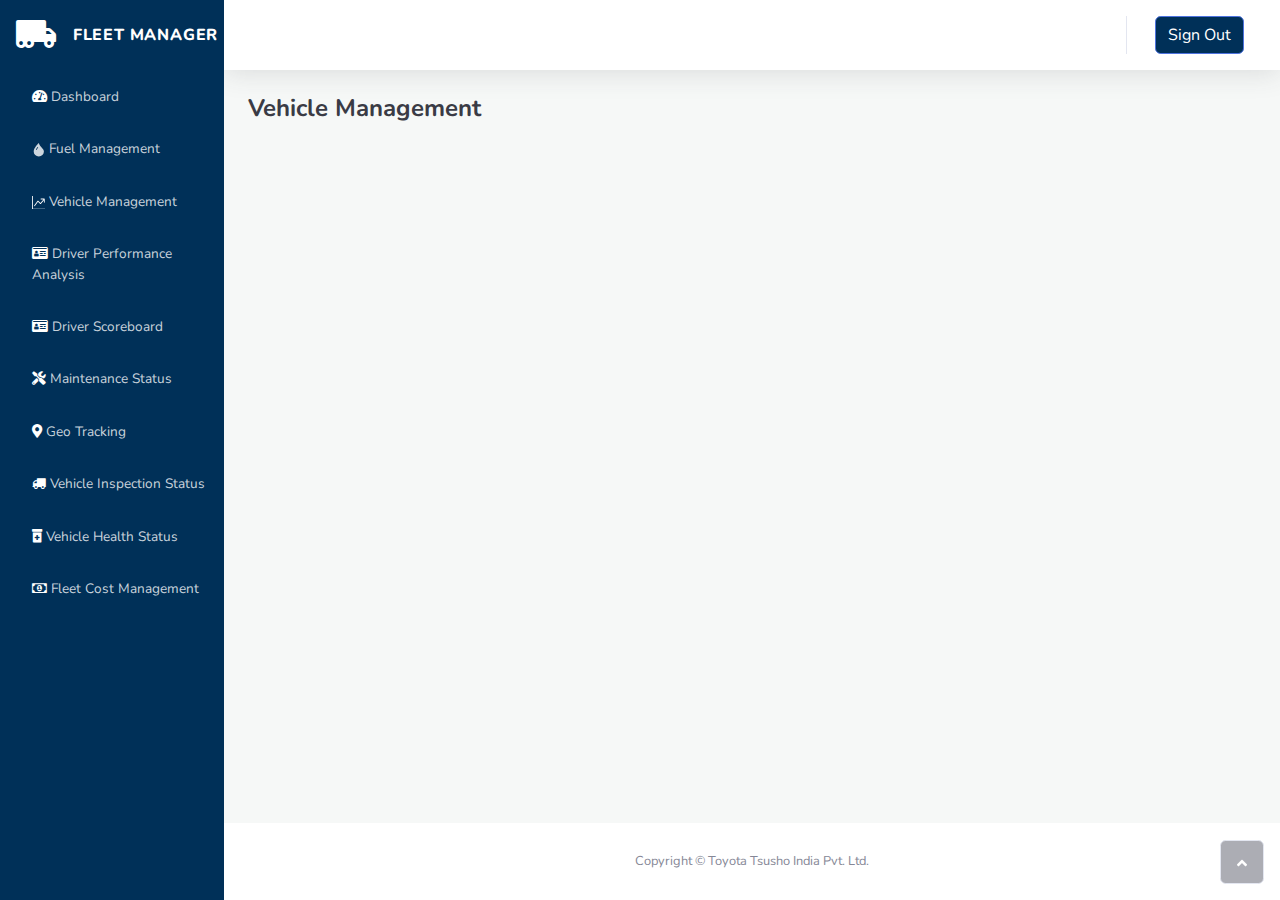
<file: templates/VehicleStats.html>
<!DOCTYPE html>
<html>

<head>
    <meta charset="utf-8">
    <meta name="viewport" content="width=device-width, initial-scale=1.0, shrink-to-fit=no">
    <title>Dashboard - Brand</title>
    <link rel="stylesheet" href="../static/assets/bootstrap/css/bootstrap.min.css">
    <link rel="stylesheet" href="https://fonts.googleapis.com/css?family=Nunito:200,200i,300,300i,400,400i,600,600i,700,700i,800,800i,900,900i">
    <link rel="stylesheet" href="../static/assets/fonts/fontawesome-all.min.css">
    <link rel="stylesheet" href="../static/assets/fonts/font-awesome.min.css">
    <link rel="stylesheet" href="../static/assets/fonts/fontawesome5-overrides.min.css">
</head>

<body id="page-top">
    <div id="wrapper">
        <nav class="navbar navbar-dark align-items-start sidebar sidebar-dark accordion bg-gradient-primary p-0" style="color: var(--bs-blue);background: rgb(0,48,88);">
            <div class="container-fluid d-flex flex-column p-0"><a class="navbar-brand d-flex justify-content-center align-items-center sidebar-brand m-0" href="#">
                    <div class="sidebar-brand-icon rotate-n-15"><i class="fas fa-truck-moving" style="transform: rotate(15deg);"></i></div>
                    <div class="sidebar-brand-text mx-3"><span>FLEET MANAGER&nbsp;</span></div>
                </a>
                <hr class="sidebar-divider my-0">
                <ul class="navbar-nav text-light" id="accordionSidebar">
                    <li class="nav-item"><a class="nav-link" href="/"><i class="fas fa-tachometer-alt" style="color: rgb(255,255,255);"></i><span>Dashboard</span></a></li>
                    <li class="nav-item"><a class="nav-link" href="/fuel"><svg xmlns="http://www.w3.org/2000/svg" width="1em" height="1em" viewBox="0 0 16 16" fill="currentColor" class="bi bi-droplet-fill">
                                <path fill-rule="evenodd" d="M8 16a6 6 0 0 0 6-6c0-1.655-1.122-2.904-2.432-4.362C10.254 4.176 8.75 2.503 8 0c0 0-6 5.686-6 10a6 6 0 0 0 6 6zM6.646 4.646c-.376.377-1.272 1.489-2.093 3.13l.894.448c.78-1.559 1.616-2.58 1.907-2.87l-.708-.708z"></path>
                            </svg><span>&nbsp;Fuel Management</span></a><a class="nav-link" href="/vehistat"><svg xmlns="http://www.w3.org/2000/svg" width="1em" height="1em" viewBox="0 0 16 16" fill="currentColor" class="bi bi-graph-up" style="background: rgba(255,255,255,0);color: rgb(255,255,255);border-color: rgb(255,255,255);">
                                <path fill-rule="evenodd" d="M0 0h1v15h15v1H0V0zm10 3.5a.5.5 0 0 1 .5-.5h4a.5.5 0 0 1 .5.5v4a.5.5 0 0 1-1 0V4.9l-3.613 4.417a.5.5 0 0 1-.74.037L7.06 6.767l-3.656 5.027a.5.5 0 0 1-.808-.588l4-5.5a.5.5 0 0 1 .758-.06l2.609 2.61L13.445 4H10.5a.5.5 0 0 1-.5-.5z"></path>
                            </svg><span>&nbsp;Vehicle Management</span></a></li>
                    <li class="nav-item"><a class="nav-link" href="/driverperf"><i class="fa fa-drivers-license" style="color: rgb(255,255,255);"></i><span>Driver Performance Analysis</span></a></li>
                    <li class="nav-item"><a class="nav-link" href="/driverscore"><i class="fa fa-drivers-license" style="color: rgb(255,255,255);"></i><span>Driver Scoreboard</span></a></li>
                    <li class="nav-item"><a class="nav-link" href="/maintenance"><i class="fas fa-tools" style="color: rgb(255,255,255);"></i><span>Maintenance Status</span></a><a class="nav-link" href="/geotrack"><i class="fas fa-map-marker-alt" style="color: rgb(255,255,255);"></i><span>Geo Tracking</span></a><a class="nav-link" href="/vehiinspec"><i class="fa fa-truck" style="color: rgb(255,255,255);"></i><span>Vehicle Inspection Status</span></a><a class="nav-link" href="/vehihealth"><i class="fas fa-prescription-bottle-alt" style="color: rgb(255,255,255);"></i><span>Vehicle Health Status</span></a><a class="nav-link" href="/fleetcost"><i class="fa fa-money" style="color: rgb(255,255,255);"></i><span>Fleet Cost Management</span></a></li>
                </ul>
                <div class="text-center d-none d-md-inline"></div>
            </div>
        </nav>
        <div class="d-flex flex-column" id="content-wrapper">
            <div id="content">
                <nav class="navbar navbar-light navbar-expand bg-white shadow mb-4 topbar static-top">
                    <div class="container-fluid"><button class="btn btn-link d-md-none rounded-circle me-3" id="sidebarToggleTop" type="button"><i class="fas fa-bars"></i></button>
                        <form class="d-none d-sm-inline-block me-auto ms-md-3 my-2 my-md-0 mw-100 navbar-search">
                            <div class="input-group"></div>
                        </form>
                        <ul class="navbar-nav flex-nowrap ms-auto">
                            <li class="nav-item dropdown d-sm-none no-arrow"><a class="dropdown-toggle nav-link" aria-expanded="false" data-bs-toggle="dropdown" href="#"><i class="fas fa-search"></i></a>
                                <div class="dropdown-menu dropdown-menu-end p-3 animated--grow-in" aria-labelledby="searchDropdown">
                                    <form class="me-auto navbar-search w-100">
                                        <div class="input-group"><input class="bg-light form-control border-0 small" type="text" placeholder="Search for ...">
                                            <div class="input-group-append"><button class="btn btn-primary py-0" type="button"><i class="fas fa-search"></i></button></div>
                                        </div>
                                    </form>
                                </div>
                            </li>
                            <li class="nav-item dropdown no-arrow mx-1">
                                <div class="nav-item dropdown no-arrow"><a class="dropdown-toggle nav-link" aria-expanded="false" data-bs-toggle="dropdown" href="#"></a>
                                    <div class="dropdown-menu dropdown-menu-end dropdown-list animated--grow-in">
                                        <h6 class="dropdown-header">alerts center</h6><a class="dropdown-item d-flex align-items-center" href="#">
                                            <div class="me-3">
                                                <div class="bg-primary icon-circle"><i class="fas fa-file-alt text-white"></i></div>
                                            </div>
                                            <div><span class="small text-gray-500">December 12, 2019</span>
                                                <p>A new monthly report is ready to download!</p>
                                            </div>
                                        </a><a class="dropdown-item d-flex align-items-center" href="#">
                                            <div class="me-3">
                                                <div class="bg-success icon-circle"><i class="fas fa-donate text-white"></i></div>
                                            </div>
                                            <div><span class="small text-gray-500">December 7, 2019</span>
                                                <p>$290.29 has been deposited into your account!</p>
                                            </div>
                                        </a><a class="dropdown-item d-flex align-items-center" href="#">
                                            <div class="me-3">
                                                <div class="bg-warning icon-circle"><i class="fas fa-exclamation-triangle text-white"></i></div>
                                            </div>
                                            <div><span class="small text-gray-500">December 2, 2019</span>
                                                <p>Spending Alert: We've noticed unusually high spending for your account.</p>
                                            </div>
                                        </a><a class="dropdown-item text-center small text-gray-500" href="#">Show All Alerts</a>
                                    </div>
                                </div>
                            </li>
                            <li class="nav-item dropdown no-arrow mx-1">
                                <div class="nav-item dropdown no-arrow"><a class="dropdown-toggle nav-link" aria-expanded="false" data-bs-toggle="dropdown" href="#"></a>
                                    <div class="dropdown-menu dropdown-menu-end dropdown-list animated--grow-in">
                                        <h6 class="dropdown-header">alerts center</h6><a class="dropdown-item d-flex align-items-center" href="#">
                                            <div class="dropdown-list-image me-3"><img class="rounded-circle" src="../static/assets/img/avatars/avatar4.jpeg">
                                                <div class="bg-success status-indicator"></div>
                                            </div>
                                            <div class="fw-bold">
                                                <div class="text-truncate"><span>Hi there! I am wondering if you can help me with a problem I've been having.</span></div>
                                                <p class="small text-gray-500 mb-0">Emily Fowler - 58m</p>
                                            </div>
                                        </a><a class="dropdown-item d-flex align-items-center" href="#">
                                            <div class="dropdown-list-image me-3"><img class="rounded-circle" src="../static/assets/img/avatars/avatar2.jpeg">
                                                <div class="status-indicator"></div>
                                            </div>
                                            <div class="fw-bold">
                                                <div class="text-truncate"><span>I have the photos that you ordered last month!</span></div>
                                                <p class="small text-gray-500 mb-0">Jae Chun - 1d</p>
                                            </div>
                                        </a><a class="dropdown-item d-flex align-items-center" href="#">
                                            <div class="dropdown-list-image me-3"><img class="rounded-circle" src="../static/assets/img/avatars/avatar3.jpeg">
                                                <div class="bg-warning status-indicator"></div>
                                            </div>
                                            <div class="fw-bold">
                                                <div class="text-truncate"><span>Last month's report looks great, I am very happy with the progress so far, keep up the good work!</span></div>
                                                <p class="small text-gray-500 mb-0">Morgan Alvarez - 2d</p>
                                            </div>
                                        </a><a class="dropdown-item d-flex align-items-center" href="#">
                                            <div class="dropdown-list-image me-3"><img class="rounded-circle" src="../static/assets/img/avatars/avatar5.jpeg">
                                                <div class="bg-success status-indicator"></div>
                                            </div>
                                            <div class="fw-bold">
                                                <div class="text-truncate"><span>Am I a good boy? The reason I ask is because someone told me that people say this to all dogs, even if they aren't good...</span></div>
                                                <p class="small text-gray-500 mb-0">Chicken the Dog · 2w</p>
                                            </div>
                                        </a><a class="dropdown-item text-center small text-gray-500" href="#">Show All Alerts</a>
                                    </div>
                                </div>
                                <div class="shadow dropdown-list dropdown-menu dropdown-menu-end" aria-labelledby="alertsDropdown"></div>
                            </li>
                            <div class="d-none d-sm-block topbar-divider"></div>
                            <li class="nav-item dropdown no-arrow">
                                <div class="nav-item dropdown no-arrow"><a class="dropdown-toggle nav-link" aria-expanded="false" data-bs-toggle="dropdown" href="index.html" style="border-color: var(--bs-blue);"><button class="btn btn-primary" type="button" style="background: rgb(0,48,88);border-color: var(--bs-blue);">Sign Out</button></a>
                                    <div class="dropdown-menu shadow dropdown-menu-end animated--grow-in"><a class="dropdown-item" href="#"><i class="fas fa-user fa-sm fa-fw me-2 text-gray-400"></i>&nbsp;Profile</a><a class="dropdown-item" href="#"><i class="fas fa-cogs fa-sm fa-fw me-2 text-gray-400"></i>&nbsp;Settings</a><a class="dropdown-item" href="#"><i class="fas fa-list fa-sm fa-fw me-2 text-gray-400"></i>&nbsp;Activity log</a>
                                        <div class="dropdown-divider"></div><a class="dropdown-item" href="#"><i class="fas fa-sign-out-alt fa-sm fa-fw me-2 text-gray-400"></i>&nbsp;Logout</a>
                                    </div>
                                </div>
                            </li>
                        </ul>
                    </div>
                </nav>
                <div class="container-fluid">
                    <div class="d-sm-flex justify-content-between align-items-center mb-4">
                        <h4 class="text-dark mb-0"><strong>Vehicle Management</strong></h4>
                    </div>
                    <iframe width="1180" height="600"
				src="https://app.powerbi.com/reportEmbed?reportId=e637267b-04dc-491f-98a1-58de99d1af32&autoAuth=true&ctid=d4963ce2-af94-4122-95a9-644e8b01624d&config=eyJjbHVzdGVyVXJsIjoiaHR0cHM6Ly93YWJpLXVzLW5vcnRoLWNlbnRyYWwtcmVkaXJlY3QuYW5hbHlzaXMud2luZG93cy5uZXQvIn0%3D&filterPaneEnabled=false&navContentPaneEnabled=false"
				frameborder="0" allowFullScreen="true"></iframe>
                </div>
            </div>
            <footer class="bg-white sticky-footer">
                <div class="container my-auto">
                    <div class="text-center my-auto copyright"><span>Copyright © Toyota Tsusho India Pvt. Ltd.</span></div>
                </div>
            </footer>
        </div><a class="border rounded d-inline scroll-to-top" href="#page-top"><i class="fas fa-angle-up"></i></a>
    </div>
    <script src="../static/assets/bootstrap/js/bootstrap.min.js"></script>
    <script src="../static/assets/js/theme.js"></script>
</body>

</html>
</file>
<file: static/assets/fonts/fontawesome5-overrides.min.css>
.fab.fa-bitcoin:before{content:"\f379"}.far.fa-calendar:before,.fas.fa-calendar:before{content:"\f133"}.far.fa-clipboard:before,.fas.fa-clipboard:before{content:"\f328"}.fab.fa-facebook-f:before{content:"\f39e"}.fab.fa-google-plus:before{content:"\f2b3"}.fas.fa-hotel:before{content:"\f594"}.fab.fa-linkedin:before{content:"\f08c"}.fas.fa-reply:before{content:"\f3e5"}.fas.fa-thermometer:before{content:"\f491"}.fab.fa-vimeo:before{content:"\f40a"}.far.fa-window-close:before,.fas.fa-window-close:before{content:"\f410"}.fab.fa-youtube-square:before{content:"\f431"}
</file>
